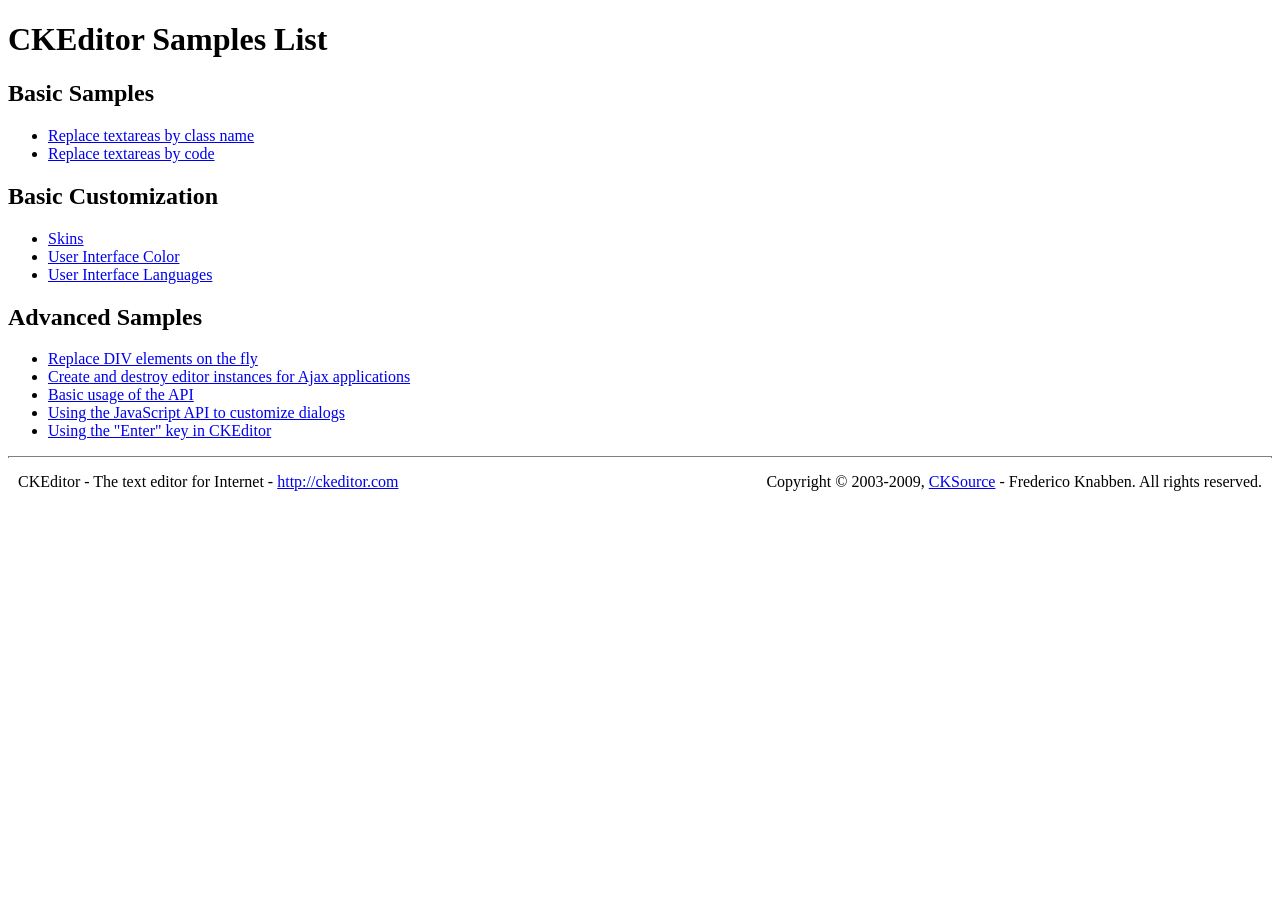
<file: sources/ckeditor/_samples/index.html>
<!DOCTYPE html PUBLIC "-//W3C//DTD XHTML 1.0 Transitional//EN" "http://www.w3.org/TR/xhtml1/DTD/xhtml1-transitional.dtd">
<!--
Copyright (c) 2003-2009, CKSource - Frederico Knabben. All rights reserved.
For licensing, see LICENSE.html or http://ckeditor.com/license
-->
<html xmlns="http://www.w3.org/1999/xhtml">
<head>
	<title>Samples List - CKEditor</title>
	<link type="text/css" rel="stylesheet" href="sample.css" />
</head>
<body>
	<h1>
		CKEditor Samples List
	</h1>
	<h2>
		Basic Samples
	</h2>
	<ul>
		<li><a href="replacebyclass.html">Replace textareas by class name</a></li>
		<li><a href="replacebycode.html">Replace textareas by code</a></li>
	</ul>
	<h2>
		Basic Customization
	</h2>
	<ul>
		<li><a href="skins.html">Skins</a></li>
		<li><a href="ui_color.html">User Interface Color</a></li>
		<li><a href="ui_languages.html">User Interface Languages</a></li>
	</ul>
	<h2>
		Advanced Samples
	</h2>
	<ul>
		<li><a href="divreplace.html">Replace DIV elements on the fly</a>&nbsp; </li>
		<li><a href="ajax.html">Create and destroy editor instances for Ajax applications</a></li>
		<li><a href="api.html">Basic usage of the API</a></li>
		<li><a href="api_dialog.html">Using the JavaScript API to customize dialogs</a></li>
		<li><a href="enterkey.html">Using the "Enter" key in CKEditor</a></li>
	</ul>
	<div id="footer">
		<hr />
		<p>
			CKEditor - The text editor for Internet - <a href="http://ckeditor.com/">http://ckeditor.com</a>
		</p>
		<p id="copy">
			Copyright &copy; 2003-2009, <a href="http://cksource.com/">CKSource</a> - Frederico Knabben. All rights reserved.
		</p>
	</div>
</body>
</html>
</file>
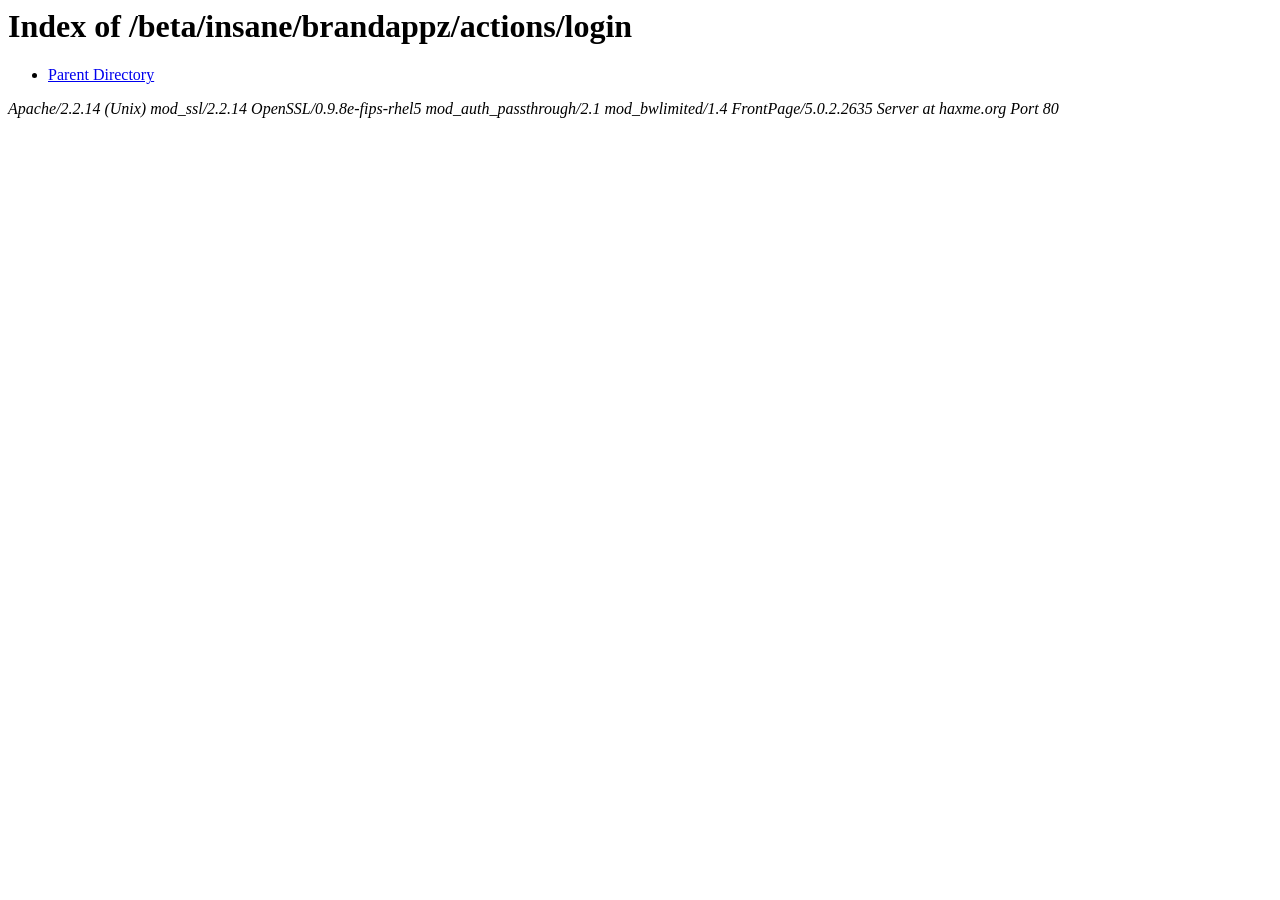
<file: playground/i/brandappz/actions/index.html>
<!DOCTYPE HTML PUBLIC "-//W3C//DTD HTML 3.2 Final//EN"> 
<html> 
 <head> 
  <title>Index of /beta/insane/brandappz/actions/login</title> 
 </head> 
 <body> 
<h1>Index of /beta/insane/brandappz/actions/login</h1> 
<ul><li><a href="../"> Parent Directory</a></li> 
</ul> 
<address>Apache/2.2.14 (Unix) mod_ssl/2.2.14 OpenSSL/0.9.8e-fips-rhel5 mod_auth_passthrough/2.1 mod_bwlimited/1.4 FrontPage/5.0.2.2635 Server at haxme.org Port 80</address> 
</body></html>
</file>
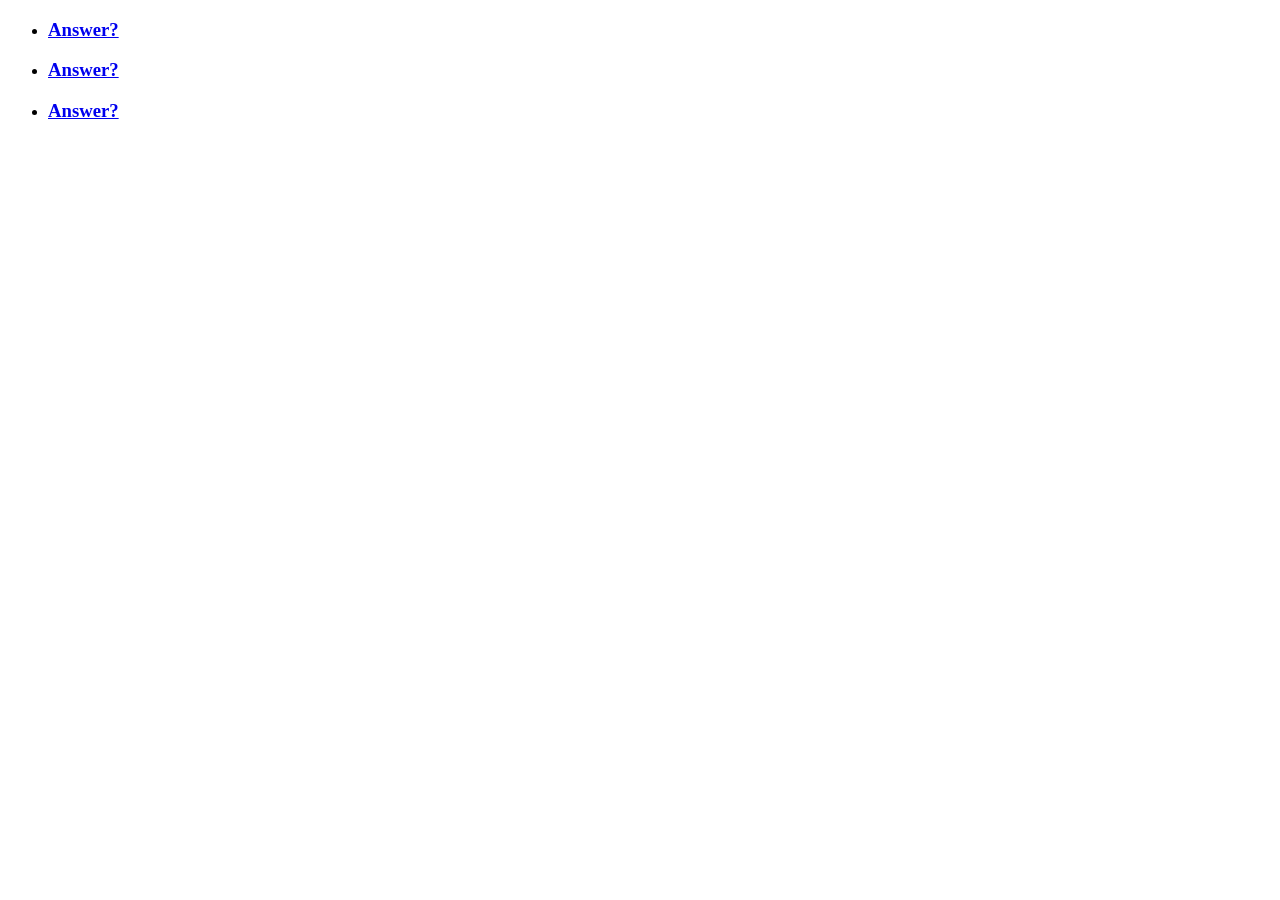
<file: playground/n/js/jquery.faq/index.html>
<!DOCTYPE html PUBLIC "-//W3C//DTD XHTML 1.0 Strict//EN"
	"http://www.w3.org/TR/xhtml1/DTD/xhtml1-strict.dtd">

<html xmlns="http://www.w3.org/1999/xhtml" xml:lang="en" lang="en">
<head>
	<meta http-equiv="Content-Type" content="text/html; charset=utf-8"/>

	<title>index</title>
	
	<script src="jquery-1.4.2.min.js" type="text/javascript" charset="utf-8"></script>
	<script src="jquery.faq.js" type="text/javascript" charset="utf-8"></script>
	
	<style type="text/css" media="screen">
		
	</style>
	
	<script type="text/javascript" charset="utf-8">
		$(document).ready(function(){
			$('#faq').faq();
		});		
	</script>
	
</head>

<body>

<ul id="faq">
	<li>
		<h3 class="question"><a href="#">Answer?</a></h3>
		<p class="answer">Lorem Ipsum Dolor.</p>
	</li>
	
	<li>
		<h3 class="question"><a href="#">Answer?</a></h3>
		<p class="answer">Lorem Ipsum Dolor.</p>
	</li>
	
	<li>
		<h3 class="question"><a href="#">Answer?</a></h3>	
		<p class="answer">Lorem Ipsum Dolor.</p>
	</li>
</ul>

</body>
</html>
</file>
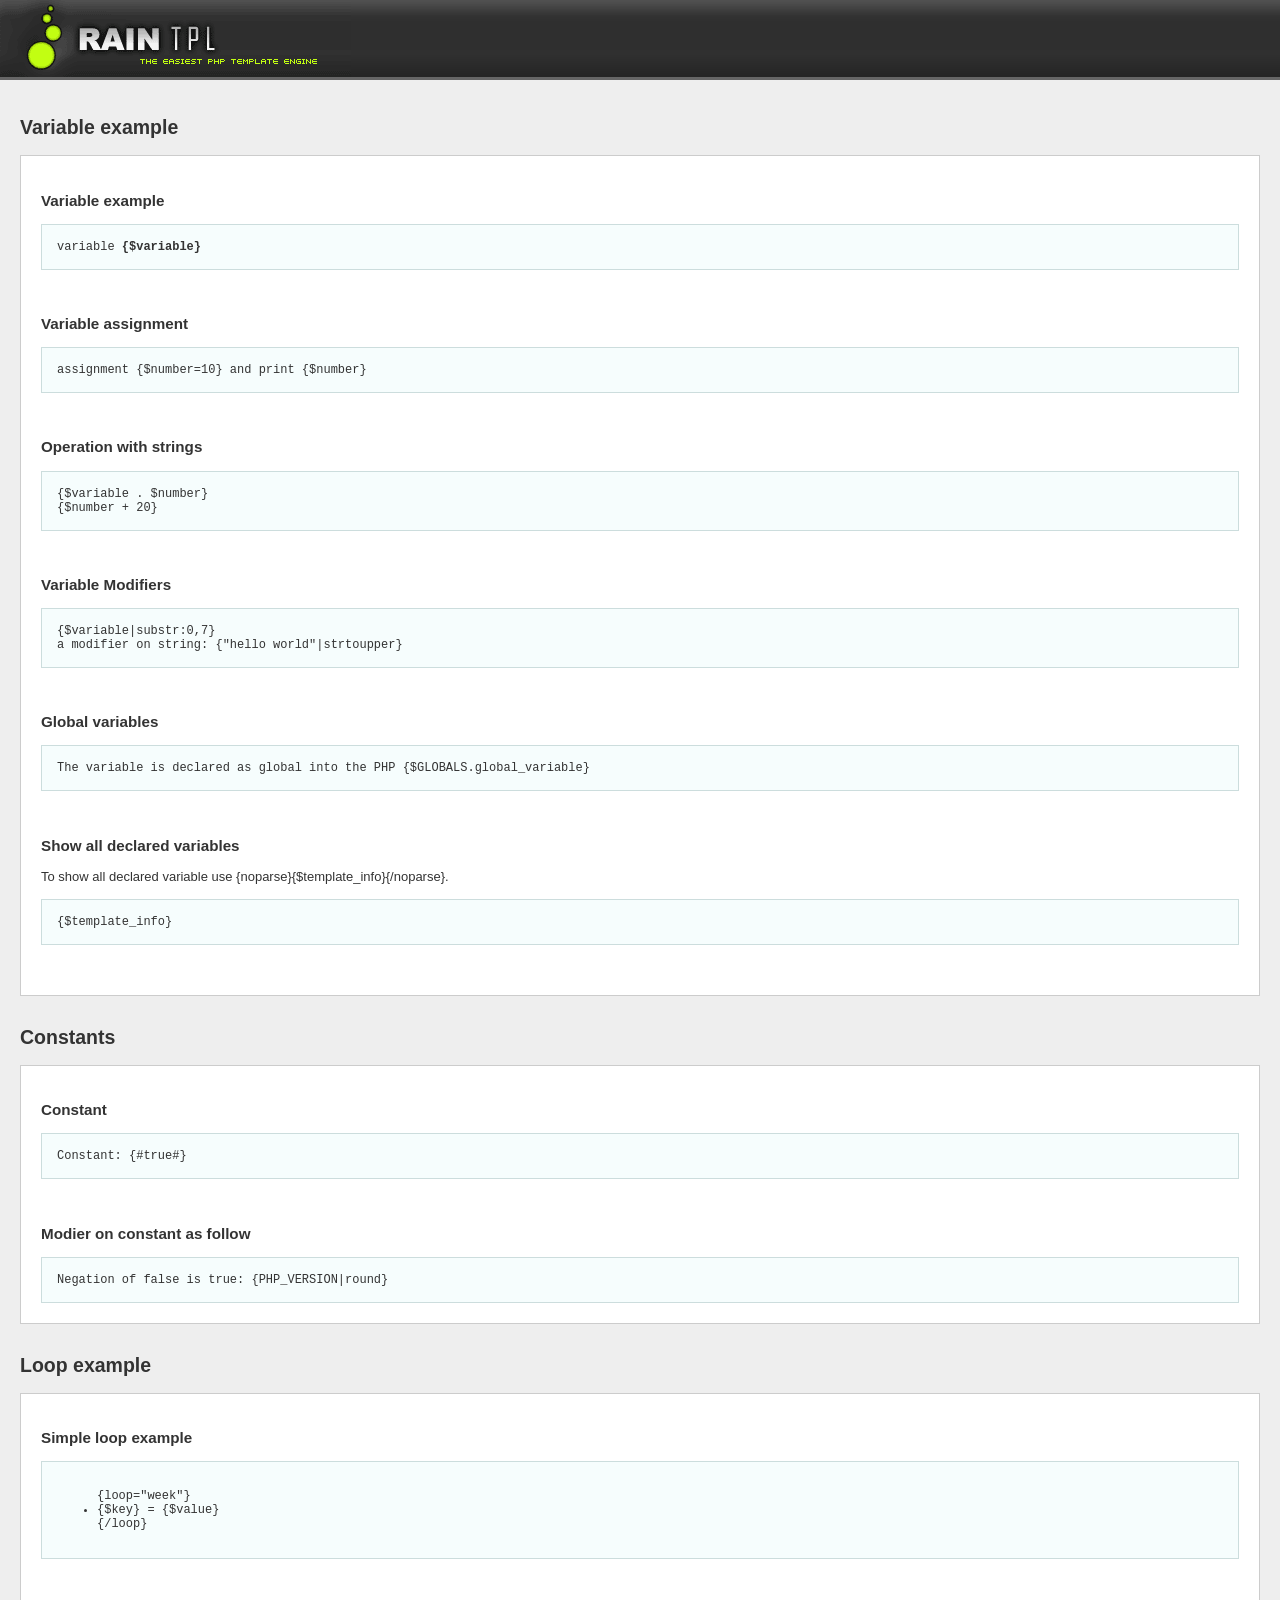
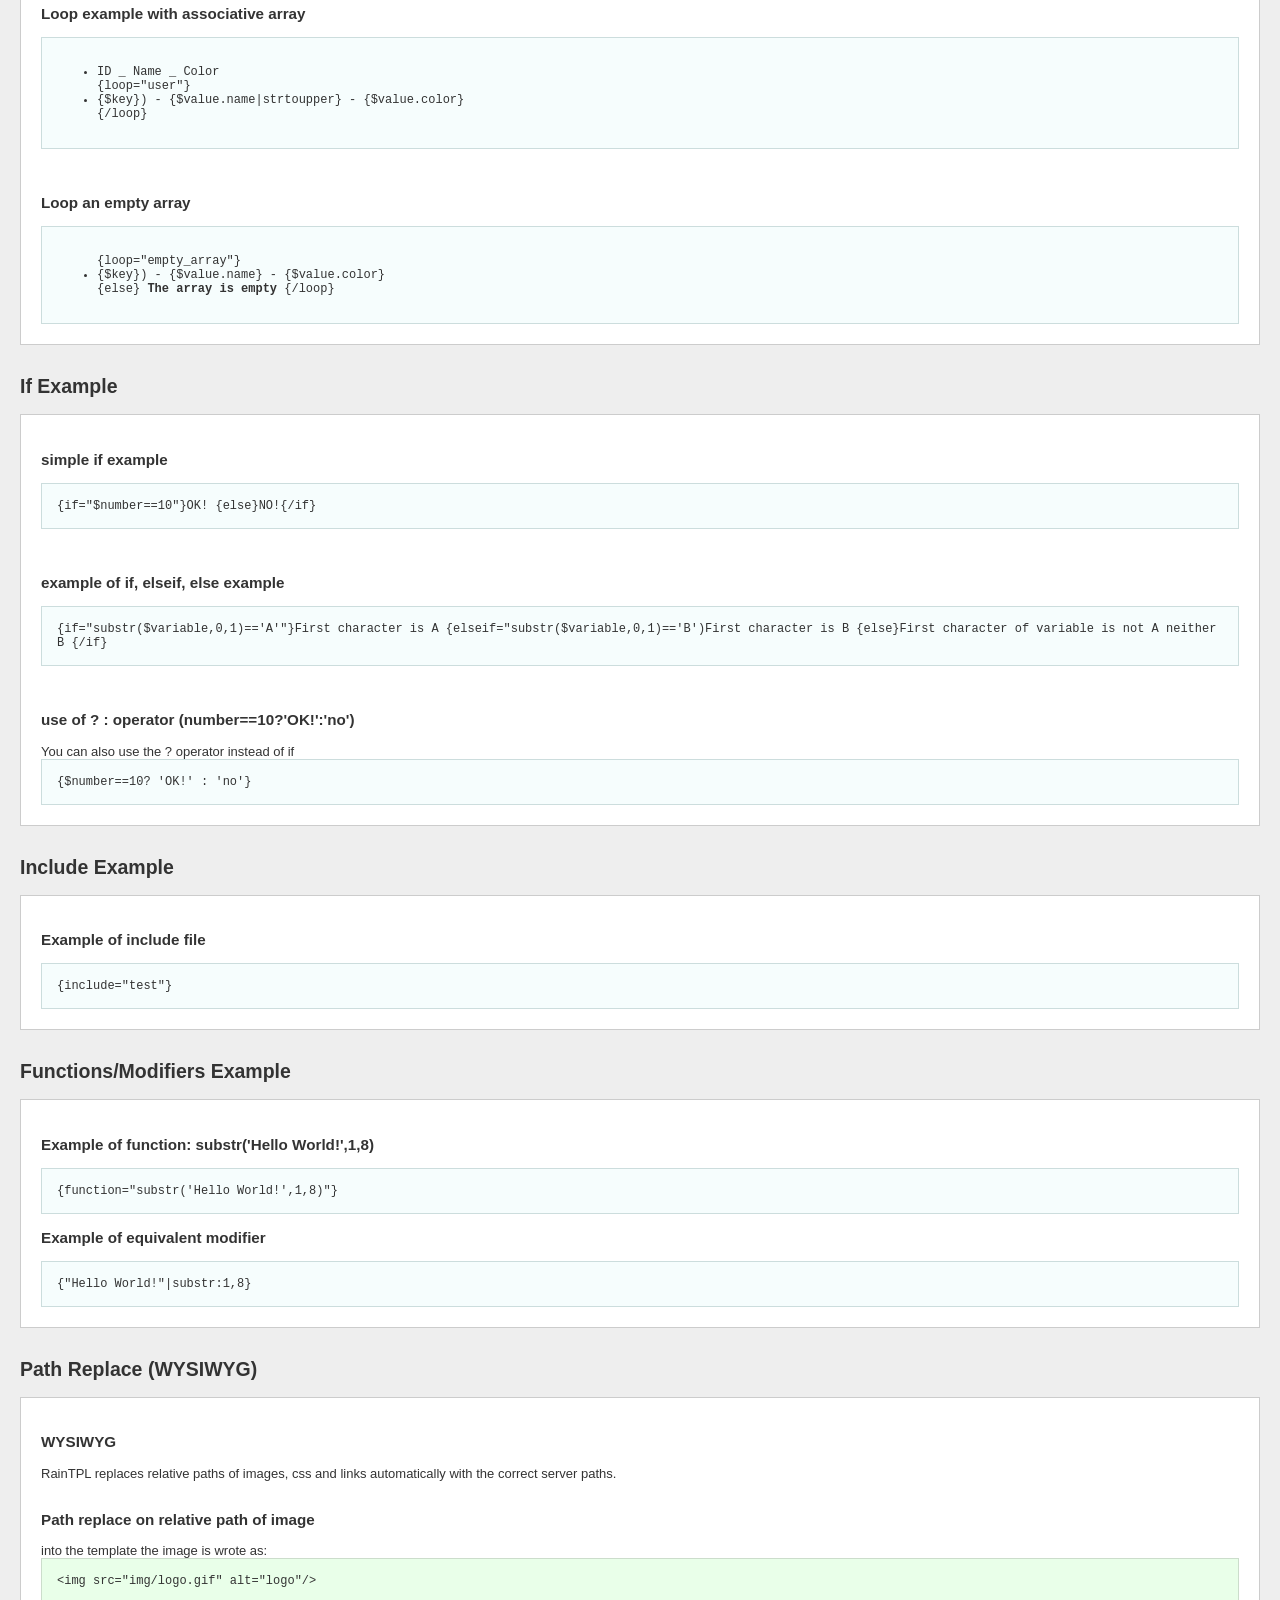
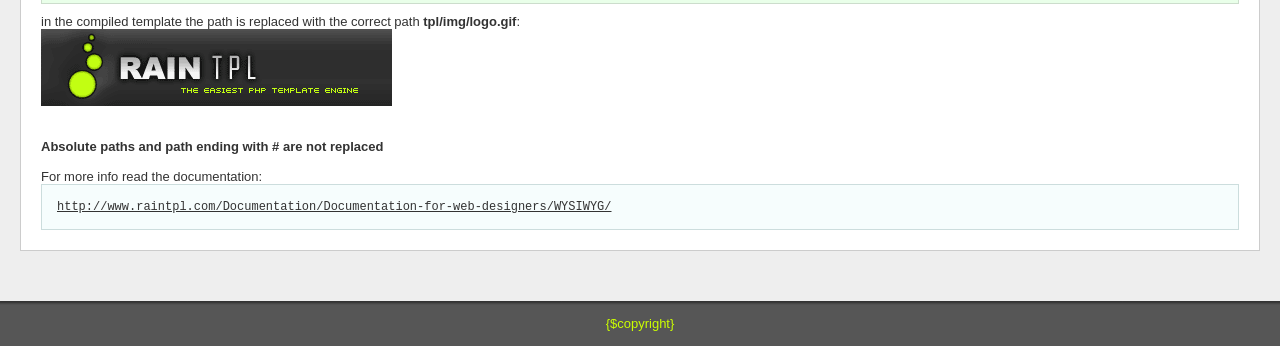
<file: rain/tpl/page.html>
<!DOCTYPE html>
<html lang="en">
<head>
<meta charset=utf-8 />
<title>{$title}</title>

<!-- this link will be substituted with the right path : href="THEMES/acid/style.css" -->
<link href="style.css" type="text/css" rel="stylesheet" >
</head>
<body>
	<!-- this img  will be substituted with the right path : src="THEMES/acid/images.gif" -->			
	<div id="logo"><a href="http://www.raintpl.com"><img src="img/logo.gif"></a></div>
	
        
	<!-- content -->
	<div id="content">
	
		<h2>Variable example</h2>
		<div class="layout">

			<h3>Variable example</h3>
			<!-- all code between noparse tags is not compiled -->
			<tt>variable <b>{$variable}</b></tt>

			<br/><br/>
			<h3>Variable assignment</h3>
			<tt>assignment {$number=10} and print {$number}</tt>

			<br/><br/>
			<h3>Operation with strings</h3>
	
			<tt>
				{$variable . $number}<br/>
				{$number + 20}
			</tt>

			<br/><br/>
			<h3>Variable Modifiers</h3>
			<tt>
				{$variable|substr:0,7}<br/>
				a modifier on string: {"hello world"|strtoupper}
			</tt>
			
			<br/><br/>
			<h3>Global variables</h3>
			<tt>The variable is declared as global into the PHP {$GLOBALS.global_variable}</tt>
			<br/><br/>
			
			<h3>Show all declared variables</h3>
			To show all declared variable use {noparse}{$template_info}{/noparse}.<br/><br/>
			<tt>
				{$template_info}
			</tt>
			<br/><br/>

		</div>
					
		<h2>Constants</h2>
		<div class="layout">
			<h3>Constant</h3>
			<tt>Constant: {#true#}</tt>
			
			<br/><br/>
			<h3>Modier on constant as follow</h3>
			<tt>Negation of false is true: {PHP_VERSION|round}</tt>
		</div>

		<h2>Loop example</h2>
		<div class="layout">
			<h3>Simple loop example</h3>
			<tt>
			<ul>
			{loop="week"}
				<li>{$key} = {$value}</li>
			{/loop}
			</ul>
			</tt>

			<br/><br/>
			
			<h3>Loop example with associative array</h3>
			<tt>
			<ul>
				<li>ID _ Name _ Color</li>
				{loop="user"}
					<li class="color{$counter%2+1}">{$key}) - {$value.name|strtoupper} - {$value.color}</li>
				{/loop}
			</ul>
			</tt>
			
			<br/><br/>
			
			<h3>Loop an empty array</h3>
			<tt>
			<ul>
				{loop="empty_array"}
					<li class="color{$counter%2+1}">{$key}) - {$value.name} - {$value.color}</li>
				{else}
					<b>The array is empty</b>
				{/loop}
			</ul>
			</tt>

		</div>
		
		<h2>If Example</h2>
		<div class="layout">
		
			<h3>simple if example</h3>
			<tt>
			{if="$number==10"}OK!
			{else}NO!{/if}
			</tt>
			
			<br/><br/>
			
			<h3>example of if, elseif, else example</h3>
			<tt>
			{if="substr($variable,0,1)=='A'"}First character is A
			{elseif="substr($variable,0,1)=='B')First character is B
			{else}First character of variable is not A neither B
			{/if}
			</tt>
			<br/><br/>
			
			<h3>use of ? : operator (number==10?'OK!':'no')</h3>
			You can also use the ? operator instead of if
			<tt>{$number==10? 'OK!' : 'no'}</tt>
			
		</div>
		
		<h2>Include Example</h2>
		<div class="layout">
			<h3>Example of include file</h3>
			<tt>{include="test"}</tt>
		</div>
		
		<h2>Functions/Modifiers Example</h2>
		<div class="layout">
			<h3>Example of function: substr('Hello World!',1,8)</h3>
			<tt>{function="substr('Hello World!',1,8)"}</tt>
			
			<h3>Example of equivalent modifier</h3>
			<tt>{"Hello World!"|substr:1,8}</tt>

		</div>
		
		<h2>Path Replace (WYSIWYG)</h2>
		<div class="layout">
		
			<h3>WYSIWYG</h3>

			RainTPL replaces relative paths of images, css and links automatically with the correct server paths.
			<br/><br/>
			
			<h3>Path replace on relative path of image</h3>
			into the template the image is wrote as:
			<code>&lt;img src="img/logo.gif" alt="logo"/&gt;</code>
			in the compiled template the path is replaced with the correct path <b>tpl/img/logo.gif</b>:<br/>
			<img src="img/logo.gif" alt="logo"/>
			<br/><br/><br/>
			<b>Absolute paths and path ending with # are not replaced</b>
			<br/><br/>For more info read the documentation:
			<tt><a href="http://www.raintpl.com/Documentation/Documentation-for-web-designers/WYSIWYG/">http://www.raintpl.com/Documentation/Documentation-for-web-designers/WYSIWYG/</a></tt>


		</div>

	</div>
	
	<div id="footer">{$copyright}</div>

</body>
</html>
</file>
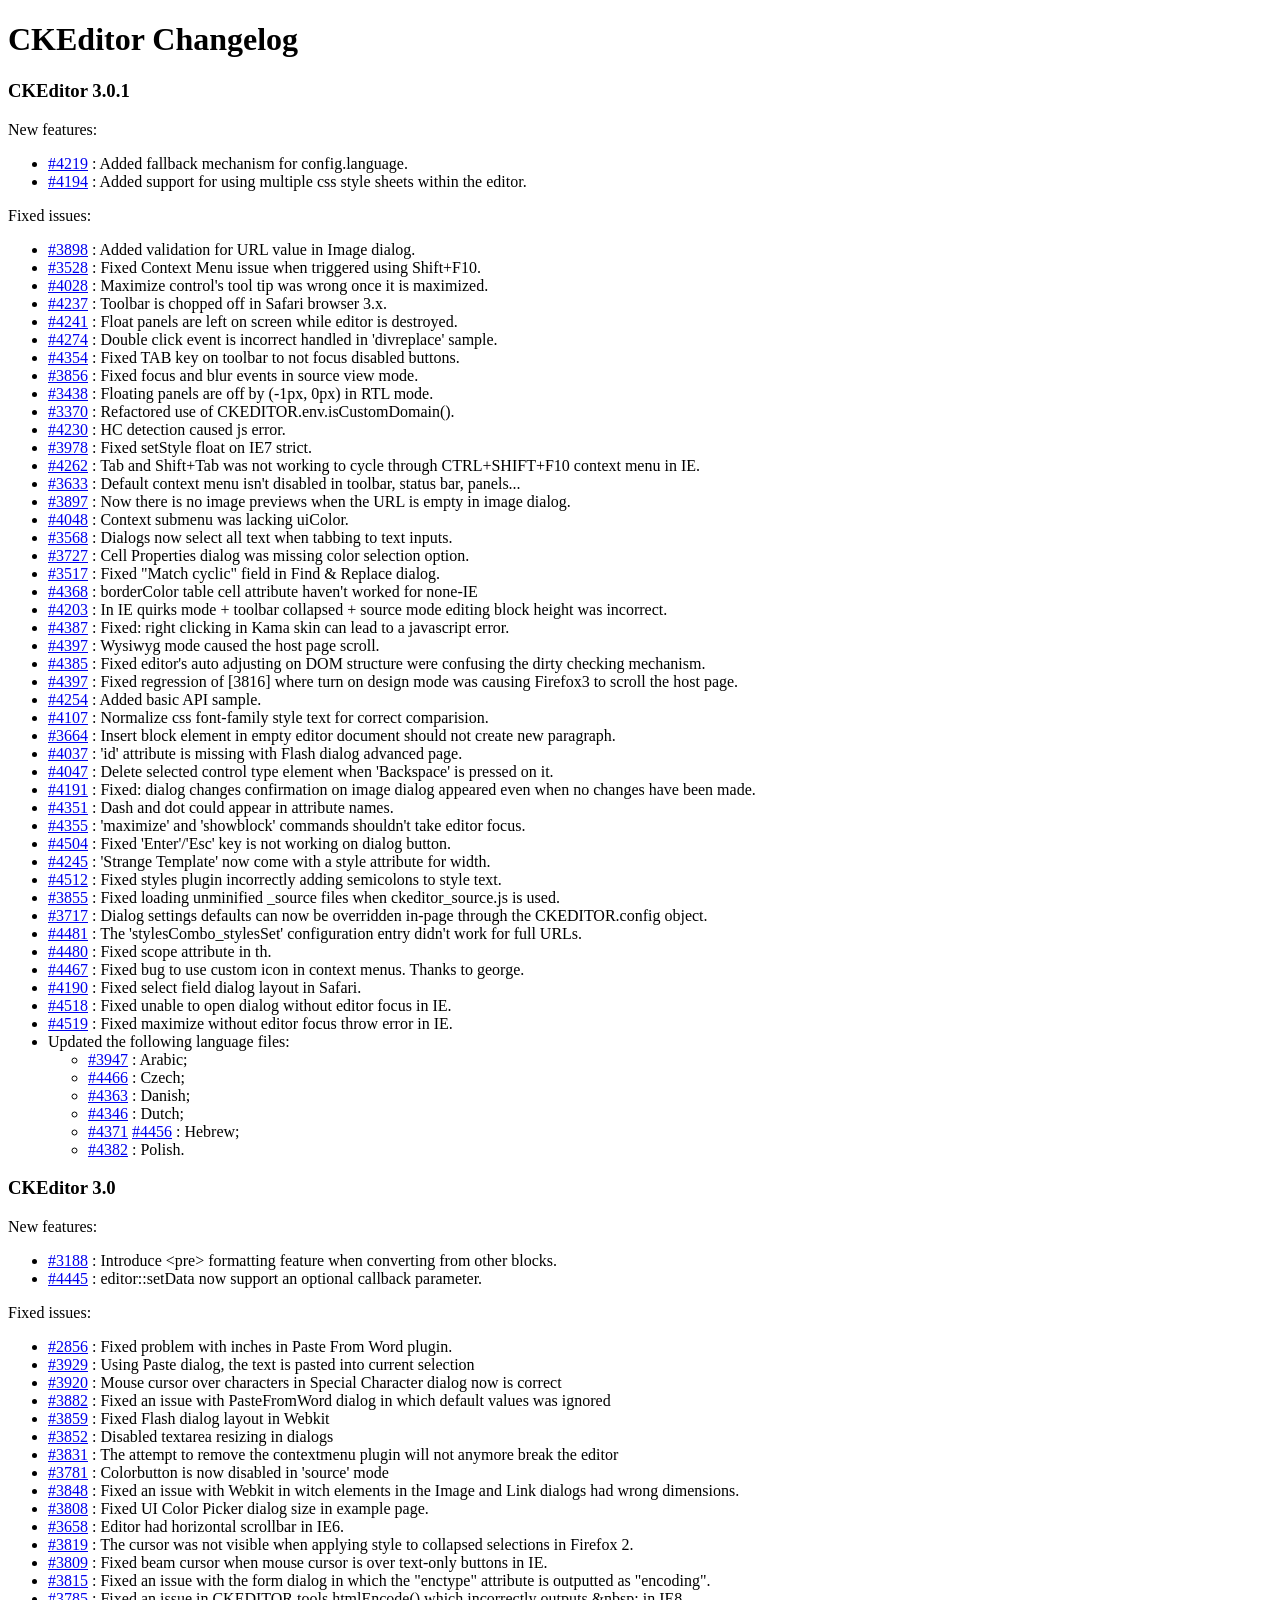
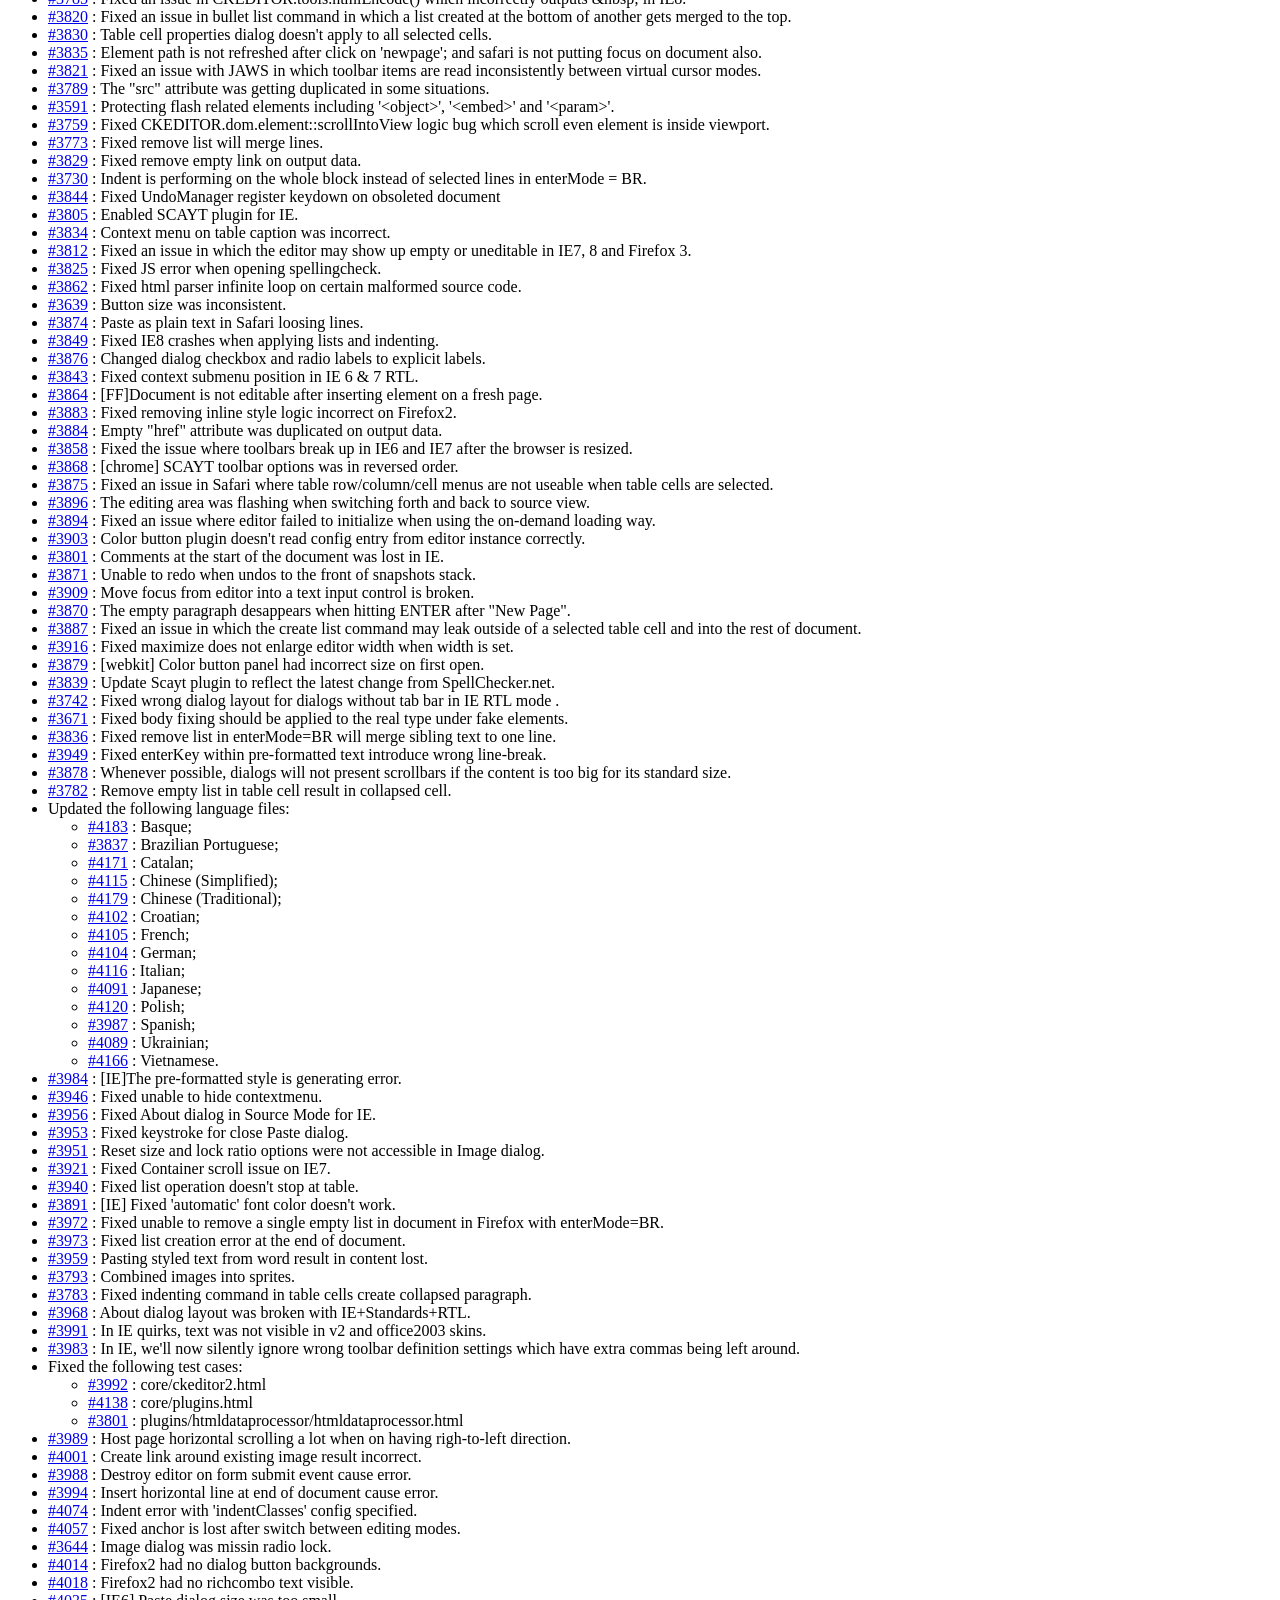
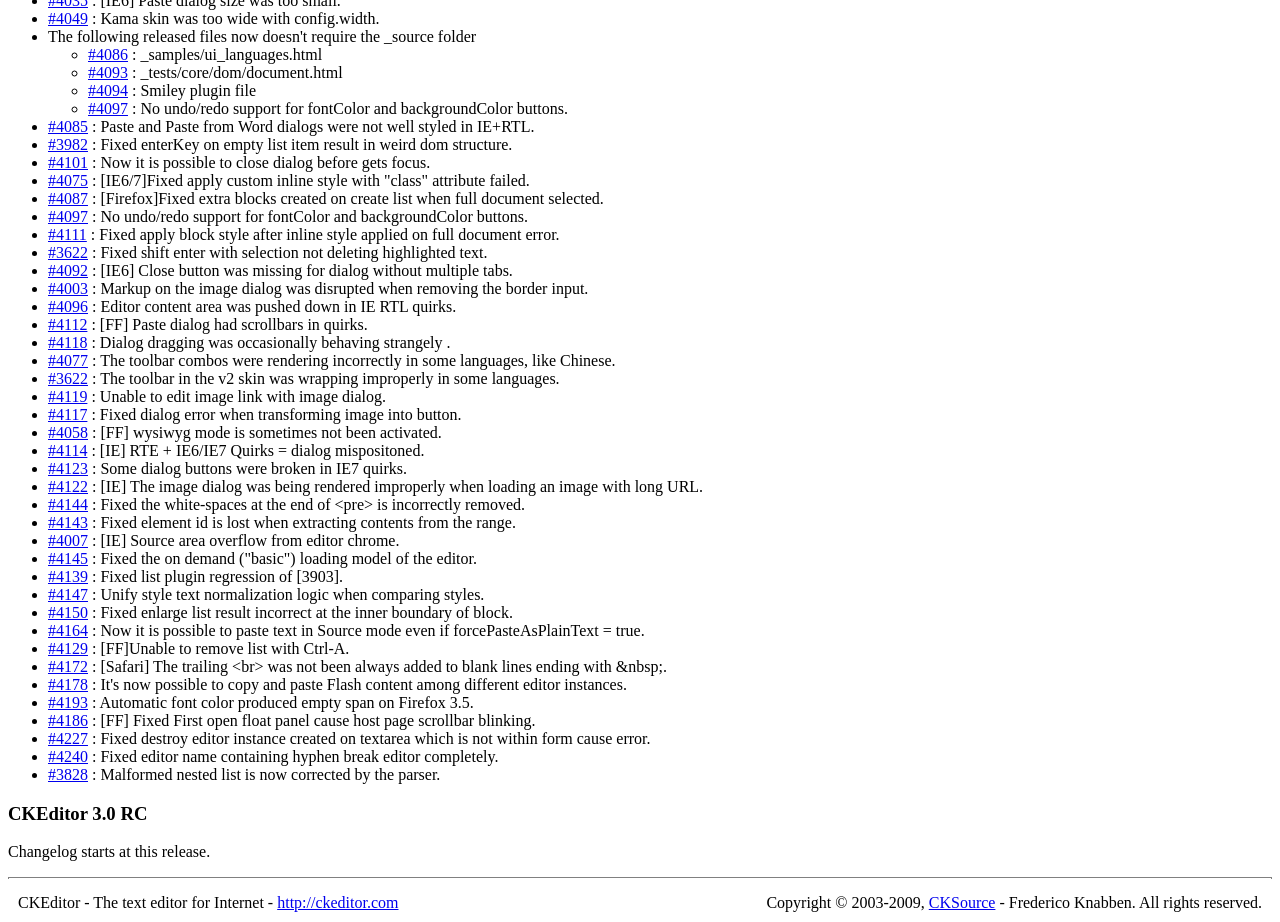
<file: sources/ckeditor/CHANGES.html>
<!DOCTYPE html PUBLIC "-//W3C//DTD XHTML 1.0 Transitional//EN" "http://www.w3.org/TR/xhtml1/DTD/xhtml1-transitional.dtd">
<!--
Copyright (c) 2003-2009, CKSource - Frederico Knabben. All rights reserved.
For licensing, see LICENSE.html or http://ckeditor.com/license
-->
<html xmlns="http://www.w3.org/1999/xhtml">
<head>
	<title>Changelog - CKEditor</title>
	<meta http-equiv="content-type" content="text/html; charset=utf-8" />
	<style type="text/css">

#footer hr
{
	margin: 10px 0 15px 0;
	height: 1px;
	border: solid 1px gray;
	border-bottom: none;
}

#footer p
{
	margin: 0 10px 10px 10px;
	float: left;
}

#footer #copy
{
	float: right;
}

	</style>
</head>
<body>
	<h1>
		CKEditor Changelog
	</h1>
	<h3>
		CKEditor 3.0.1</h3>
	<p>
		New features:</p>
	<ul>
		<li><a href="http://dev.fckeditor.net/ticket/4219">#4219</a> : Added fallback mechanism for config.language.</li>
		<li><a href="http://dev.fckeditor.net/ticket/4194">#4194</a> : Added support for using multiple css style sheets within the editor.</li>
	</ul>
	<p>
		Fixed issues:</p>
	<ul>
		<li><a href="http://dev.fckeditor.net/ticket/3898">#3898</a> : Added validation for URL value in Image dialog.</li>
		<li><a href="http://dev.fckeditor.net/ticket/3528">#3528</a> : Fixed Context Menu issue when triggered using Shift+F10.</li>
		<li><a href="http://dev.fckeditor.net/ticket/4028">#4028</a> : Maximize control's tool tip was wrong once it is maximized.</li>
		<li><a href="http://dev.fckeditor.net/ticket/4237">#4237</a> : Toolbar is chopped off in Safari browser 3.x.</li>
		<li><a href="http://dev.fckeditor.net/ticket/4241">#4241</a> : Float panels are left on screen while editor is destroyed.</li>
		<li><a href="http://dev.fckeditor.net/ticket/4274">#4274</a> : Double click event is incorrect handled in 'divreplace' sample.</li>
		<li><a href="http://dev.fckeditor.net/ticket/4354">#4354</a> : Fixed TAB key on toolbar to not focus disabled buttons.</li>
		<li><a href="http://dev.fckeditor.net/ticket/3856">#3856</a> : Fixed focus and blur events in source view mode.</li>
		<li><a href="http://dev.fckeditor.net/ticket/3438">#3438</a> : Floating panels are off by (-1px, 0px) in RTL mode.</li>
		<li><a href="http://dev.fckeditor.net/ticket/3370">#3370</a> : Refactored use of CKEDITOR.env.isCustomDomain().</li>
		<li><a href="http://dev.fckeditor.net/ticket/4230">#4230</a> : HC detection caused js error.</li>
		<li><a href="http://dev.fckeditor.net/ticket/3978">#3978</a> : Fixed setStyle float on IE7 strict.</li>
		<li><a href="http://dev.fckeditor.net/ticket/4262">#4262</a> : Tab and Shift+Tab was not working to cycle through CTRL+SHIFT+F10 context menu in IE.</li>
		<li><a href="http://dev.fckeditor.net/ticket/3633">#3633</a> : Default context menu isn't disabled in toolbar, status bar, panels...</li>
		<li><a href="http://dev.fckeditor.net/ticket/3897">#3897</a> : Now there is no image previews when the URL is empty in image dialog.</li>
		<li><a href="http://dev.fckeditor.net/ticket/4048">#4048</a> : Context submenu was lacking uiColor.</li>
		<li><a href="http://dev.fckeditor.net/ticket/3568">#3568</a> : Dialogs now select all text when tabbing to text inputs.</li>
		<li><a href="http://dev.fckeditor.net/ticket/3727">#3727</a> : Cell Properties dialog was missing color selection option.</li>
		<li><a href="http://dev.fckeditor.net/ticket/3517">#3517</a> : Fixed "Match cyclic" field in Find & Replace dialog.</li>
		<li><a href="http://dev.fckeditor.net/ticket/4368">#4368</a> : borderColor table cell attribute haven't worked for none-IE</li>
		<li><a href="http://dev.fckeditor.net/ticket/4203">#4203</a> : In IE quirks mode + toolbar collapsed + source mode editing block height was incorrect.</li>
		<li><a href="http://dev.fckeditor.net/ticket/4387">#4387</a> : Fixed: right clicking in Kama skin can lead to a javascript error.</li>
		<li><a href="http://dev.fckeditor.net/ticket/4397">#4397</a> : Wysiwyg mode caused the host page scroll.</li>
		<li><a href="http://dev.fckeditor.net/ticket/4385">#4385</a> : Fixed editor's auto adjusting on DOM structure were confusing the dirty checking mechanism.</li>
		<li><a href="http://dev.fckeditor.net/ticket/4397">#4397</a> : Fixed regression of [3816] where turn on design mode was causing Firefox3 to scroll the host page.</li>
		<li><a href="http://dev.fckeditor.net/ticket/4254">#4254</a> : Added basic API sample.</li>
		<li><a href="http://dev.fckeditor.net/ticket/4107">#4107</a> : Normalize css font-family style text for correct comparision.</li>
		<li><a href="http://dev.fckeditor.net/ticket/3664">#3664</a> : Insert block element in empty editor document should not create new paragraph.</li>
		<li><a href="http://dev.fckeditor.net/ticket/4037">#4037</a> : 'id' attribute is missing with Flash dialog advanced page.</li>
		<li><a href="http://dev.fckeditor.net/ticket/4047">#4047</a> : Delete selected control type element when 'Backspace' is pressed on it.</li>
		<li><a href="http://dev.fckeditor.net/ticket/4191">#4191</a> : Fixed: dialog changes confirmation on image dialog appeared even when no changes have been made.</li>
		<li><a href="http://dev.fckeditor.net/ticket/4351">#4351</a> : Dash and dot could appear in attribute names.</li>
		<li><a href="http://dev.fckeditor.net/ticket/4355">#4355</a> : 'maximize' and 'showblock' commands shouldn't take editor focus.</li>
		<li><a href="http://dev.fckeditor.net/ticket/4504">#4504</a> : Fixed 'Enter'/'Esc' key is not working on dialog button.</li>
		<li><a href="http://dev.fckeditor.net/ticket/4245">#4245</a> : 'Strange Template' now come with a style attribute for width.</li>
		<li><a href="http://dev.fckeditor.net/ticket/4512">#4512</a> : Fixed styles plugin incorrectly adding semicolons to style text.</li>
		<li><a href="http://dev.fckeditor.net/ticket/3855">#3855</a> : Fixed loading unminified _source files when ckeditor_source.js is used.</li>
		<li><a href="http://dev.fckeditor.net/ticket/3717">#3717</a> : Dialog settings defaults can now be overridden in-page through the CKEDITOR.config object.</li>
		<li><a href="http://dev.fckeditor.net/ticket/4481">#4481</a> : The 'stylesCombo_stylesSet' configuration entry didn't work for full URLs.</li>
		<li><a href="http://dev.fckeditor.net/ticket/4480">#4480</a> : Fixed scope attribute in th.</li>
		<li><a href="http://dev.fckeditor.net/ticket/4467">#4467</a> : Fixed bug to use custom icon in context menus. Thanks to george.</li>
		<li><a href="http://dev.fckeditor.net/ticket/4190">#4190</a> : Fixed select field dialog layout in Safari.</li>
		<li><a href="http://dev.fckeditor.net/ticket/4518">#4518</a> : Fixed unable to open dialog without editor focus in IE.</li>
		<li><a href="http://dev.fckeditor.net/ticket/4519">#4519</a> : Fixed maximize without editor focus throw error in IE.</li>
		<li>Updated the following language files:<ul>
			<li><a href="http://dev.fckeditor.net/ticket/3947">#3947</a> : Arabic;</li>
			<li><a href="http://dev.fckeditor.net/ticket/4466">#4466</a> : Czech;</li>
			<li><a href="http://dev.fckeditor.net/ticket/4363">#4363</a> : Danish;</li>
			<li><a href="http://dev.fckeditor.net/ticket/4346">#4346</a> : Dutch;</li>
			<li><a href="http://dev.fckeditor.net/ticket/4371">#4371</a> <a href="http://dev.fckeditor.net/ticket/4456">#4456</a> : Hebrew;</li>
			<li><a href="http://dev.fckeditor.net/ticket/4382">#4382</a> : Polish.</li>
		</ul></li>
	</ul>
	<h3>
		CKEditor 3.0</h3>
	<p>
		New features:</p>
	<ul>
	<li><a href="http://dev.fckeditor.net/ticket/3188">#3188</a> : Introduce
		&lt;pre&gt; formatting feature when converting from other blocks.</li>
	<li><a href="http://dev.fckeditor.net/ticket/4445">#4445</a> : editor::setData now support an optional callback parameter.</li>
	</ul>
	<p>
		Fixed issues:</p>
	<ul>
		<li><a href="http://dev.fckeditor.net/ticket/2856">#2856</a> : Fixed problem with inches in Paste From Word plugin.</li>
		<li><a href="http://dev.fckeditor.net/ticket/3929">#3929</a> : Using Paste dialog,
			the text is pasted into current selection</li>
		<li><a href="http://dev.fckeditor.net/ticket/3920">#3920</a> : Mouse cursor over characters in
			Special Character dialog now is correct</li>
		<li><a href="http://dev.fckeditor.net/ticket/3882">#3882</a> : Fixed an issue
			with PasteFromWord dialog in which default values was ignored</li>
		<li><a href="http://dev.fckeditor.net/ticket/3859">#3859</a> : Fixed Flash dialog layout in Webkit</li>
		<li><a href="http://dev.fckeditor.net/ticket/3852">#3852</a> : Disabled textarea resizing in dialogs</li>
		<li><a href="http://dev.fckeditor.net/ticket/3831">#3831</a> : The attempt to remove the contextmenu plugin
			will not anymore break the editor</li>
		<li><a href="http://dev.fckeditor.net/ticket/3781">#3781</a> : Colorbutton is now disabled in 'source' mode</li>
		<li><a href="http://dev.fckeditor.net/ticket/3848">#3848</a> : Fixed an issue with Webkit in witch
			elements in the Image and Link dialogs had wrong dimensions.</li>
		<li><a href="http://dev.fckeditor.net/ticket/3808">#3808</a> : Fixed UI Color Picker dialog size in example page.</li>
		<li><a href="http://dev.fckeditor.net/ticket/3658">#3658</a> : Editor had horizontal scrollbar in IE6.</li>
		<li><a href="http://dev.fckeditor.net/ticket/3819">#3819</a> : The cursor was not visible
			when applying style to collapsed selections in Firefox 2.</li>
		<li><a href="http://dev.fckeditor.net/ticket/3809">#3809</a> : Fixed beam cursor
			when mouse cursor is over text-only buttons in IE.</li>
		<li><a href="http://dev.fckeditor.net/ticket/3815">#3815</a> : Fixed an issue
			with the form dialog in which the "enctype" attribute is outputted as "encoding".</li>
		<li><a href="http://dev.fckeditor.net/ticket/3785">#3785</a> : Fixed an issue
			in CKEDITOR.tools.htmlEncode() which incorrectly outputs &amp;nbsp; in IE8.</li>
		<li><a href="http://dev.fckeditor.net/ticket/3820">#3820</a> : Fixed an issue in
			bullet list command in which a list created at the bottom of another gets merged to the top.
			</li>
		<li><a href="http://dev.fckeditor.net/ticket/3830">#3830</a> : Table cell properties dialog
			doesn't apply to all selected cells.</li>
		<li><a href="http://dev.fckeditor.net/ticket/3835">#3835</a> : Element path is not refreshed
			after click on 'newpage'; and safari is not putting focus on document also.
			</li>
		<li><a href="http://dev.fckeditor.net/ticket/3821">#3821</a> : Fixed an issue with JAWS in which
			toolbar items are read inconsistently between virtual cursor modes.</li>
		<li><a href="http://dev.fckeditor.net/ticket/3789">#3789</a> : The &quot;src&quot; attribute
			was getting duplicated in some situations.</li>
		<li><a href="http://dev.fckeditor.net/ticket/3591">#3591</a> : Protecting flash related elements
			including '&lt;object&gt;', '&lt;embed&gt;' and '&lt;param&gt;'.
			</li>
		<li><a href="http://dev.fckeditor.net/ticket/3759">#3759</a> : Fixed CKEDITOR.dom.element::scrollIntoView
			logic bug which scroll even element is inside viewport.
			</li>
		<li><a href="http://dev.fckeditor.net/ticket/3773">#3773</a> : Fixed remove list will merge lines.
			</li>
		<li><a href="http://dev.fckeditor.net/ticket/3829">#3829</a> : Fixed remove empty link on output data.</li>
		<li><a href="http://dev.fckeditor.net/ticket/3730">#3730</a> : Indent is performing on the whole
			block instead of selected lines in enterMode = BR.</li>
		<li><a href="http://dev.fckeditor.net/ticket/3844">#3844</a> : Fixed UndoManager register keydown on obsoleted document</li>
		<li><a href="http://dev.fckeditor.net/ticket/3805">#3805</a> : Enabled SCAYT plugin for IE.</li>
		<li><a href="http://dev.fckeditor.net/ticket/3834">#3834</a> : Context menu on table caption was incorrect.</li>
		<li><a href="http://dev.fckeditor.net/ticket/3812">#3812</a> : Fixed an issue in which the editor
			may show up empty or uneditable in IE7, 8 and Firefox 3.</li>
		<li><a href="http://dev.fckeditor.net/ticket/3825">#3825</a> : Fixed JS error when opening spellingcheck.</li>
		<li><a href="http://dev.fckeditor.net/ticket/3862">#3862</a> : Fixed html parser infinite loop on certain malformed
			source code.</li>
		<li><a href="http://dev.fckeditor.net/ticket/3639">#3639</a> : Button size was inconsistent.</li>
		<li><a href="http://dev.fckeditor.net/ticket/3874">#3874</a> : Paste as plain text in Safari loosing lines.</li>
		<li><a href="http://dev.fckeditor.net/ticket/3849">#3849</a> : Fixed IE8 crashes when applying lists and indenting.</li>
		<li><a href="http://dev.fckeditor.net/ticket/3876">#3876</a> : Changed dialog checkbox and radio labels to explicit labels.</li>
		<li><a href="http://dev.fckeditor.net/ticket/3843">#3843</a> : Fixed context submenu position in IE 6 & 7 RTL.</li>
		<li><a href="http://dev.fckeditor.net/ticket/3864">#3864</a> : [FF]Document is not editable after inserting element on a fresh page.</li>
		<li><a href="http://dev.fckeditor.net/ticket/3883">#3883</a> : Fixed removing inline style logic incorrect on Firefox2.</li>
		<li><a href="http://dev.fckeditor.net/ticket/3884">#3884</a> : Empty "href" attribute was duplicated on output data.</li>
		<li><a href="http://dev.fckeditor.net/ticket/3858">#3858</a> : Fixed the issue where toolbars
			break up in IE6 and IE7 after the browser is resized.</li>
		<li><a href="http://dev.fckeditor.net/ticket/3868">#3868</a> : [chrome] SCAYT toolbar options was in reversed order.</li>
		<li><a href="http://dev.fckeditor.net/ticket/3875">#3875</a> : Fixed an issue in Safari where
			table row/column/cell menus are not useable when table cells are selected.</li>
		<li><a href="http://dev.fckeditor.net/ticket/3896">#3896</a> : The editing area was
			flashing when switching forth and back to source view.</li>
		<li><a href="http://dev.fckeditor.net/ticket/3894">#3894</a> : Fixed an issue where editor failed to initialize when using the on-demand loading way.</li>
		<li><a href="http://dev.fckeditor.net/ticket/3903">#3903</a> : Color button plugin doesn't read config entry from editor instance correctly.</li>
		<li><a href="http://dev.fckeditor.net/ticket/3801">#3801</a> : Comments at the start of the document was lost in IE.</li>
		<li><a href="http://dev.fckeditor.net/ticket/3871">#3871</a> : Unable to redo when undos to the front of snapshots stack.</li>
		<li><a href="http://dev.fckeditor.net/ticket/3909">#3909</a> : Move focus from editor into a text input control is broken.</li>
		<li><a href="http://dev.fckeditor.net/ticket/3870">#3870</a> : The empty paragraph
			desappears when hitting ENTER after &quot;New Page&quot;.</li>
 		<li><a href="http://dev.fckeditor.net/ticket/3887">#3887</a> : Fixed an issue in which the create
 			list command may leak outside of a selected table cell and into the rest of document.</li>
 		<li><a href="http://dev.fckeditor.net/ticket/3916">#3916</a> : Fixed maximize does not enlarge editor width when width is set.</li>
		<li><a href="http://dev.fckeditor.net/ticket/3879">#3879</a> : [webkit] Color button panel had incorrect size on first open.</li>
		<li><a href="http://dev.fckeditor.net/ticket/3839">#3839</a> : Update Scayt plugin to reflect the latest change from SpellChecker.net.</li>
		<li><a href="http://dev.fckeditor.net/ticket/3742">#3742</a> : Fixed wrong dialog layout for dialogs without tab bar in IE RTL mode .</li>
		<li><a href="http://dev.fckeditor.net/ticket/3671">#3671</a> : Fixed body fixing should be applied to the real type under fake elements.</li>
		<li><a href="http://dev.fckeditor.net/ticket/3836">#3836</a> : Fixed remove list in enterMode=BR will merge sibling text to one line.</li>
		<li><a href="http://dev.fckeditor.net/ticket/3949">#3949</a> : Fixed enterKey within pre-formatted text introduce wrong line-break.</li>
		<li><a href="http://dev.fckeditor.net/ticket/3878">#3878</a> : Whenever possible,
		dialogs will not present scrollbars if the content is too big for its standard
		size.</li>
		<li><a href="http://dev.fckeditor.net/ticket/3782">#3782</a> : Remove empty list in table cell result in collapsed cell.</li>
		<li>Updated the following language files:<ul>
			<li><a href="http://dev.fckeditor.net/ticket/4183">#4183</a> : Basque;</li>
			<li><a href="http://dev.fckeditor.net/ticket/3837">#3837</a> : Brazilian Portuguese;</li>
			<li><a href="http://dev.fckeditor.net/ticket/4171">#4171</a> : Catalan;</li>
			<li><a href="http://dev.fckeditor.net/ticket/4115">#4115</a> : Chinese (Simplified);</li>
			<li><a href="http://dev.fckeditor.net/ticket/4179">#4179</a> : Chinese (Traditional);</li>
			<li><a href="http://dev.fckeditor.net/ticket/4102">#4102</a> : Croatian;</li>
			<li><a href="http://dev.fckeditor.net/ticket/4105">#4105</a> : French;</li>
			<li><a href="http://dev.fckeditor.net/ticket/4104">#4104</a> : German;</li>
			<li><a href="http://dev.fckeditor.net/ticket/4116">#4116</a> : Italian;</li>
			<li><a href="http://dev.fckeditor.net/ticket/4091">#4091</a> : Japanese;</li>
			<li><a href="http://dev.fckeditor.net/ticket/4120">#4120</a> : Polish;</li>
			<li><a href="http://dev.fckeditor.net/ticket/3987">#3987</a> : Spanish;</li>
			<li><a href="http://dev.fckeditor.net/ticket/4089">#4089</a> : Ukrainian;</li>
			<li><a href="http://dev.fckeditor.net/ticket/4166">#4166</a> : Vietnamese.</li>
		</ul></li>
		<li><a href="http://dev.fckeditor.net/ticket/3984">#3984</a> : [IE]The pre-formatted style is generating error.</li>
		<li><a href="http://dev.fckeditor.net/ticket/3946">#3946</a> : Fixed unable to hide contextmenu.</li>
		<li><a href="http://dev.fckeditor.net/ticket/3956">#3956</a> : Fixed About dialog in Source Mode for IE.</li>
		<li><a href="http://dev.fckeditor.net/ticket/3953">#3953</a> : Fixed keystroke for close Paste dialog.</li>
		<li><a href="http://dev.fckeditor.net/ticket/3951">#3951</a> : Reset size and lock ratio options were not accessible in Image dialog.</li>
		<li><a href="http://dev.fckeditor.net/ticket/3921">#3921</a> : Fixed Container scroll issue on IE7.</li>
		<li><a href="http://dev.fckeditor.net/ticket/3940">#3940</a> : Fixed list operation doesn't stop at table.</li>
		<li><a href="http://dev.fckeditor.net/ticket/3891">#3891</a> : [IE] Fixed 'automatic' font color doesn't work.</li>
		<li><a href="http://dev.fckeditor.net/ticket/3972">#3972</a> : Fixed unable to remove a single empty list in document in Firefox with enterMode=BR.</li>
		<li><a href="http://dev.fckeditor.net/ticket/3973">#3973</a> : Fixed list creation error at the end of document.</li>
		<li><a href="http://dev.fckeditor.net/ticket/3959">#3959</a> : Pasting styled text from word result in content lost.</li>
		<li><a href="http://dev.fckeditor.net/ticket/3793">#3793</a> : Combined images into sprites.</li>
		<li><a href="http://dev.fckeditor.net/ticket/3783">#3783</a> : Fixed indenting command in table cells create collapsed paragraph.</li>
		<li><a href="http://dev.fckeditor.net/ticket/3968">#3968</a> : About dialog layout was broken with IE+Standards+RTL.</li>
		<li><a href="http://dev.fckeditor.net/ticket/3991">#3991</a> : In IE quirks, text was not visible in v2 and office2003 skins.</li>
		<li><a href="http://dev.fckeditor.net/ticket/3983">#3983</a> : In IE, we&#39;ll now
			silently ignore wrong toolbar definition settings which have extra commas being
			left around.</li>
		<li>Fixed the following test cases:<ul>
			<li><a href="http://dev.fckeditor.net/ticket/3992">#3992</a> : core/ckeditor2.html</li>
			<li><a href="http://dev.fckeditor.net/ticket/4138">#4138</a> : core/plugins.html</li>
			<li><a href="http://dev.fckeditor.net/ticket/3801">#3801</a> : plugins/htmldataprocessor/htmldataprocessor.html</li>
		</ul></li>
		<li><a href="http://dev.fckeditor.net/ticket/3989">#3989</a> : Host page horizontal scrolling a lot when on having righ-to-left direction.</li>
		<li><a href="http://dev.fckeditor.net/ticket/4001">#4001</a> : Create link around existing image result incorrect.</li>
		<li><a href="http://dev.fckeditor.net/ticket/3988">#3988</a> : Destroy editor on form submit event cause error.</li>
		<li><a href="http://dev.fckeditor.net/ticket/3994">#3994</a> : Insert horizontal line at end of document cause error.</li>
		<li><a href="http://dev.fckeditor.net/ticket/4074">#4074</a> : Indent error with 'indentClasses' config specified.</li>
		<li><a href="http://dev.fckeditor.net/ticket/4057">#4057</a> : Fixed anchor is lost after switch between editing modes.</li>
		<li><a href="http://dev.fckeditor.net/ticket/3644">#3644</a> : Image dialog was missin radio lock.</li>
		<li><a href="http://dev.fckeditor.net/ticket/4014">#4014</a> : Firefox2 had no dialog button backgrounds.</li>
		<li><a href="http://dev.fckeditor.net/ticket/4018">#4018</a> : Firefox2 had no richcombo text visible.</li>
		<li><a href="http://dev.fckeditor.net/ticket/4035">#4035</a> : [IE6] Paste dialog size was too small.</li>
		<li><a href="http://dev.fckeditor.net/ticket/4049">#4049</a> : Kama skin was too wide with config.width.</li>
		<li>The following released files now doesn't require the _source folder<ul>
			<li><a href="http://dev.fckeditor.net/ticket/4086">#4086</a> : _samples/ui_languages.html</li>
			<li><a href="http://dev.fckeditor.net/ticket/4093">#4093</a> : _tests/core/dom/document.html</li>
			<li><a href="http://dev.fckeditor.net/ticket/4094">#4094</a> : Smiley plugin file</li>
			<li><a href="http://dev.fckeditor.net/ticket/4097">#4097</a> : No undo/redo support for fontColor and backgroundColor buttons.</li>
		</ul></li>
		<li><a href="http://dev.fckeditor.net/ticket/4085">#4085</a> : Paste and Paste from Word dialogs were not well styled in IE+RTL.</li>
		<li><a href="http://dev.fckeditor.net/ticket/3982">#3982</a> : Fixed enterKey on empty list item result in weird dom structure.</li>
		<li><a href="http://dev.fckeditor.net/ticket/4101">#4101</a> : Now it is possible to close dialog before gets focus.</li>
		<li><a href="http://dev.fckeditor.net/ticket/4075">#4075</a> : [IE6/7]Fixed apply custom inline style with "class" attribute failed.</li>
		<li><a href="http://dev.fckeditor.net/ticket/4087">#4087</a> : [Firefox]Fixed extra blocks created on create list when full document selected.</li>
		<li><a href="http://dev.fckeditor.net/ticket/4097">#4097</a> : No undo/redo support for fontColor and backgroundColor buttons.</li>
		<li><a href="http://dev.fckeditor.net/ticket/4111">#4111</a> : Fixed apply block style after inline style applied on full document error.</li>
		<li><a href="http://dev.fckeditor.net/ticket/3622">#3622</a> : Fixed shift enter with selection not deleting highlighted text.</li>
		<li><a href="http://dev.fckeditor.net/ticket/4092">#4092</a> : [IE6] Close button was missing for dialog without multiple tabs.</li>
		<li><a href="http://dev.fckeditor.net/ticket/4003">#4003</a> : Markup on the image dialog was disrupted when removing the border input.</li>
		<li><a href="http://dev.fckeditor.net/ticket/4096">#4096</a> : Editor content area was pushed down in IE RTL quirks.</li>
		<li><a href="http://dev.fckeditor.net/ticket/4112">#4112</a> : [FF] Paste dialog had scrollbars in quirks.</li>
		<li><a href="http://dev.fckeditor.net/ticket/4118">#4118</a> : Dialog dragging was
			occasionally behaving strangely .</li>
		<li><a href="http://dev.fckeditor.net/ticket/4077">#4077</a> : The toolbar combos
			were rendering incorrectly in some languages, like Chinese.</li>
		<li><a href="http://dev.fckeditor.net/ticket/3622">#3622</a> : The toolbar in the v2
			skin was wrapping improperly in some languages.</li>
		<li><a href="http://dev.fckeditor.net/ticket/4119">#4119</a> : Unable to edit image link with image dialog.</li>
		<li><a href="http://dev.fckeditor.net/ticket/4117">#4117</a> : Fixed dialog error when transforming image into button.</li>
		<li><a href="http://dev.fckeditor.net/ticket/4058">#4058</a> : [FF] wysiwyg mode is sometimes not been activated.</li>
		<li><a href="http://dev.fckeditor.net/ticket/4114">#4114</a> : [IE] RTE + IE6/IE7 Quirks = dialog mispositoned.</li>
		<li><a href="http://dev.fckeditor.net/ticket/4123">#4123</a> : Some dialog buttons were broken in IE7 quirks.</li>
		<li><a href="http://dev.fckeditor.net/ticket/4122">#4122</a> : [IE] The image dialog
			was being rendered improperly when loading an image with long URL.</li>
		<li><a href="http://dev.fckeditor.net/ticket/4144">#4144</a> : Fixed the white-spaces at the end of &lt;pre&gt; is incorrectly removed.</li>
		<li><a href="http://dev.fckeditor.net/ticket/4143">#4143</a> : Fixed element id is lost when extracting contents from the range.</li>
		<li><a href="http://dev.fckeditor.net/ticket/4007">#4007</a> : [IE] Source area overflow from editor chrome.</li>
		<li><a href="http://dev.fckeditor.net/ticket/4145">#4145</a> : Fixed the on demand
			(&quot;basic&quot;) loading model of the editor.</li>
		<li><a href="http://dev.fckeditor.net/ticket/4139">#4139</a> : Fixed list plugin regression of [3903].</li>
		<li><a href="http://dev.fckeditor.net/ticket/4147">#4147</a> : Unify style text normalization logic when comparing styles.</li>
		<li><a href="http://dev.fckeditor.net/ticket/4150">#4150</a> : Fixed enlarge list result incorrect at the inner boundary of block.</li>
		<li><a href="http://dev.fckeditor.net/ticket/4164">#4164</a> : Now it is possible to paste text
			in Source mode even if forcePasteAsPlainText = true.</li>
		<li><a href="http://dev.fckeditor.net/ticket/4129">#4129</a> : [FF]Unable to remove list with Ctrl-A.</li>
		<li><a href="http://dev.fckeditor.net/ticket/4172">#4172</a> : [Safari] The trailing
			&lt;br&gt; was not been always added to blank lines ending with &amp;nbsp;.</li>
		<li><a href="http://dev.fckeditor.net/ticket/4178">#4178</a> : It&#39;s now possible to
			copy and paste Flash content among different editor instances.</li>
		<li><a href="http://dev.fckeditor.net/ticket/4193">#4193</a> : Automatic font color produced empty span on Firefox 3.5.</li>
		<li><a href="http://dev.fckeditor.net/ticket/4186">#4186</a> : [FF] Fixed First open float panel cause host page scrollbar blinking.</li>
		<li><a href="http://dev.fckeditor.net/ticket/4227">#4227</a> : Fixed destroy editor instance created on textarea which is not within form cause error.</li>
		<li><a href="http://dev.fckeditor.net/ticket/4240">#4240</a> : Fixed editor name containing hyphen break editor completely.</li>
		<li><a href="http://dev.fckeditor.net/ticket/3828">#3828</a> : Malformed nested list is now corrected by the parser.</li>
	</ul>
	<h3>
		CKEditor 3.0 RC</h3>
	<p>
		Changelog starts at this release.</p>
	<div id="footer">
		<hr />
		<p>
			CKEditor - The text editor for Internet - <a href="http://ckeditor.com/">http://ckeditor.com</a>
		</p>
		<p id="copy">
			Copyright &copy; 2003-2009, <a href="http://cksource.com/">CKSource</a> - Frederico
			Knabben. All rights reserved.
		</p>
	</div>
</body>
</html>
</file>
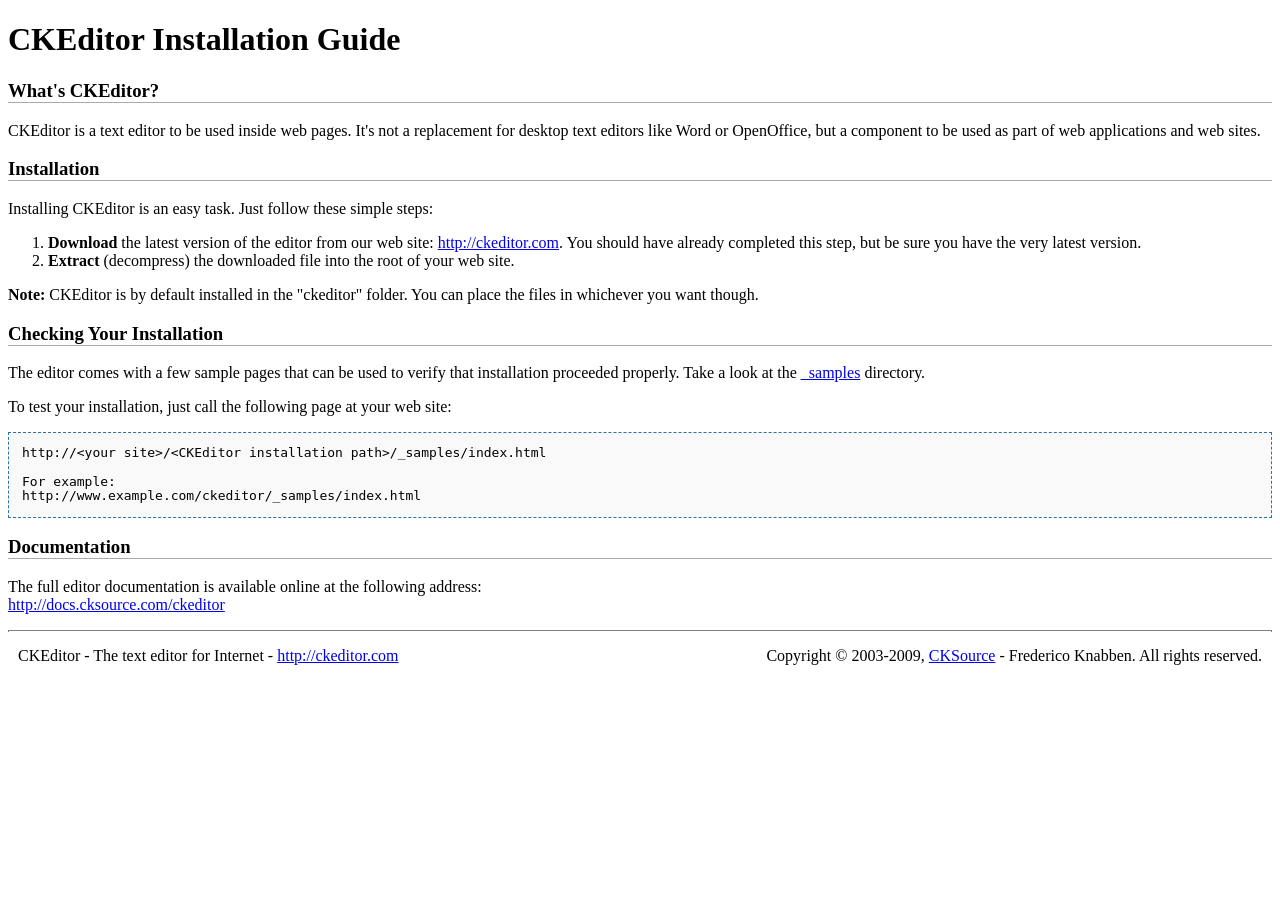
<file: sources/ckeditor/INSTALL.html>
<!DOCTYPE html PUBLIC "-//W3C//DTD XHTML 1.0 Transitional//EN" "http://www.w3.org/TR/xhtml1/DTD/xhtml1-transitional.dtd">
<!--
Copyright (c) 2003-2009, CKSource - Frederico Knabben. All rights reserved.
For licensing, see LICENSE.html or http://ckeditor.com/license
-->
<html xmlns="http://www.w3.org/1999/xhtml">
<head>
	<title>Installation Guide - CKEditor</title>
	<meta http-equiv="content-type" content="text/html; charset=utf-8" />
	<style type="text/css">
		h3
		{
			border-bottom: 1px solid #AAAAAA;
		}
		pre
		{
			background-color: #F9F9F9;
			border: 1px dashed #2F6FAB;
			padding: 1em;
			line-height: 1.1em;
		}
		#footer hr
		{
			margin: 10px 0 15px 0;
			height: 1px;
			border: solid 1px gray;
			border-bottom: none;
		}
		#footer p
		{
			margin: 0 10px 10px 10px;
			float: left;
		}
		#footer #copy
		{
			float: right;
		}
	</style>
</head>
<body>
	<h1>
		CKEditor Installation Guide</h1>
	<h3>
		What&#39;s CKEditor?</h3>
	<p>
		CKEditor is a text editor to be used inside web pages. It&#39;s not a replacement
		for desktop text editors like Word or OpenOffice, but a component to be used as
		part of web applications and web sites.</p>
	<h3>
		Installation</h3>
	<p>
		Installing CKEditor is an easy task. Just follow these simple steps:</p>
	<ol>
		<li><strong>Download</strong> the latest version of the editor from our web site: <a
			href="http://ckeditor.com">http://ckeditor.com</a>. You should have already completed
			this step, but be sure you have the very latest version.</li>
		<li><strong>Extract</strong> (decompress) the downloaded file into the root of your
			web site.</li>
	</ol>
	<p>
		<strong>Note:</strong> CKEditor is by default installed in the &quot;ckeditor&quot;
		folder. You can place the files in whichever you want though.</p>
	<h3>
		Checking Your Installation
	</h3>
	<p>
		The editor comes with a few sample pages that can be used to verify that installation
		proceeded properly. Take a look at the <a href="_samples">_samples</a> directory.</p>
	<p>
		To test your installation, just call the following page at your web site:</p>
	<pre>
http://&lt;your site&gt;/&lt;CKEditor installation path&gt;/_samples/index.html

For example:
http://www.example.com/ckeditor/_samples/index.html</pre>
	<h3>
		Documentation</h3>
	<p>
		The full editor documentation is available online at the following address:<br />
		<a href="http://docs.cksource.com/ckeditor">http://docs.cksource.com/ckeditor</a></p>
	<div id="footer">
		<hr />
		<p>
			CKEditor - The text editor for Internet - <a href="http://ckeditor.com/">http://ckeditor.com</a>
		</p>
		<p id="copy">
			Copyright &copy; 2003-2009, <a href="http://cksource.com/">CKSource</a> - Frederico
			Knabben. All rights reserved.
		</p>
	</div>
</body>
</html>
</file>
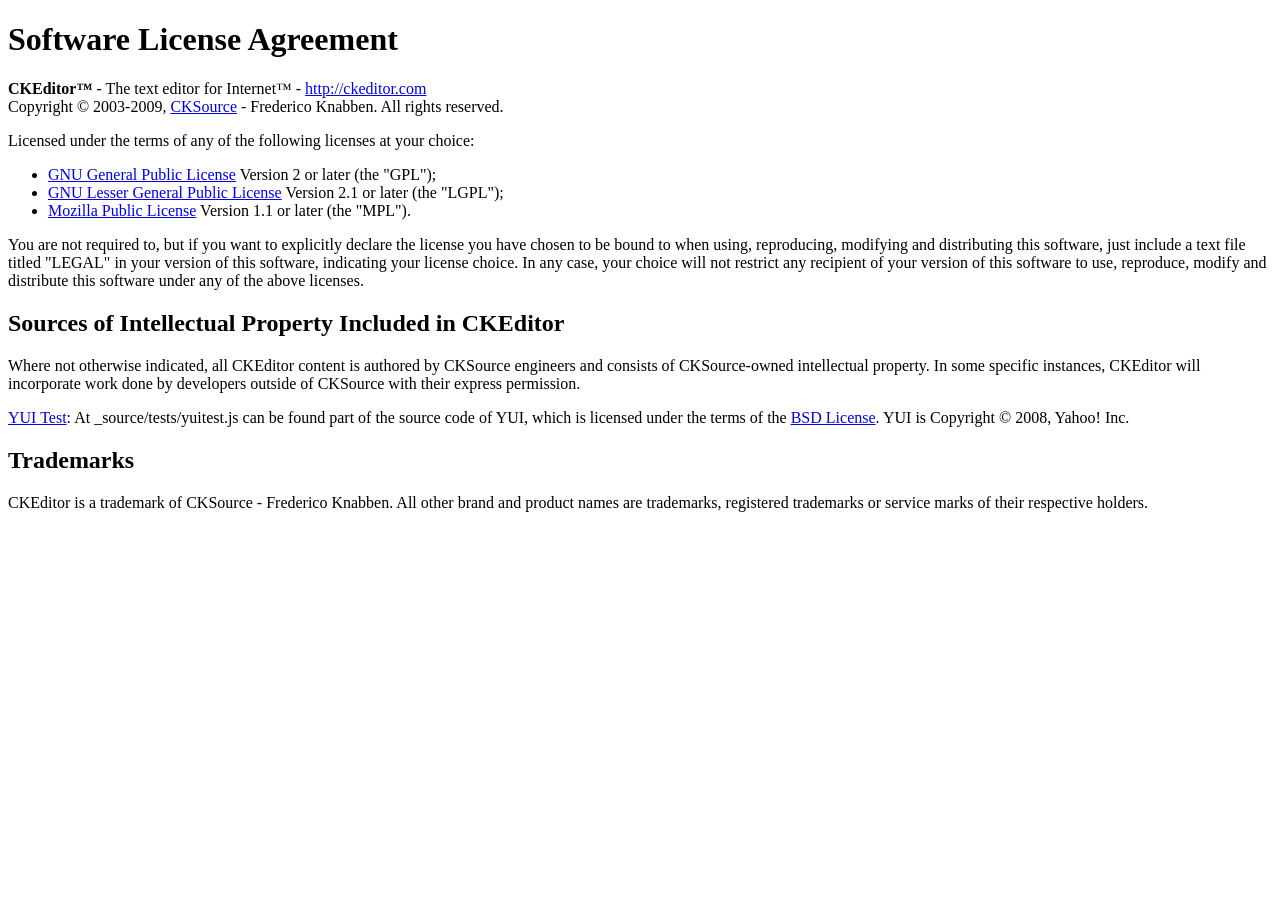
<file: sources/ckeditor/LICENSE.html>
<!DOCTYPE html PUBLIC "-//W3C//DTD XHTML 1.0 Transitional//EN"
	"http://www.w3.org/TR/xhtml1/DTD/xhtml1-transitional.dtd">
<!--
== BEGIN TEXT ONLY VERSION ==

Software License Agreement
==========================

CKEditor - The text editor for Internet - http://ckeditor.com
Copyright (c) 2003-2009, CKSource - Frederico Knabben. All rights reserved.

Licensed under the terms of any of the following licenses at your
choice:

 - GNU General Public License Version 2 or later (the "GPL")
   http://www.gnu.org/licenses/gpl.html
   (See Appendix A)

 - GNU Lesser General Public License Version 2.1 or later (the "LGPL")
   http://www.gnu.org/licenses/lgpl.html
   (See Appendix B)

 - Mozilla Public License Version 1.1 or later (the "MPL")
   http://www.mozilla.org/MPL/MPL-1.1.html
   (See Appendix C)

You are not required to, but if you want to explicitly declare the
license you have chosen to be bound to when using, reproducing,
modifying and distributing this software, just include a text file
titled "legal.txt" in your version of this software, indicating your
license choice. In any case, your choice will not restrict any
recipient of your version of this software to use, reproduce, modify
and distribute this software under any of the above licenses.

Sources of Intellectual Property Included in CKEditor
=====================================================

Where not otherwise indicated, all CKEditor content is authored by
CKSource engineers and consists of CKSource-owned intellectual
property. In some specific instances, CKEditor will incorporate work
done by developers outside of CKSource with their express permission.

YUI Test: At _source/tests/yuitest.js can be found part of the source
code of YUI, which is licensed under the terms of the BSD License
(http://developer.yahoo.com/yui/license.txt). YUI is Copyright (C)
2008, Yahoo! Inc.

Trademarks
==========

CKEditor is a trademark of CKSource - Frederico Knabben. All other brand
and product names are trademarks, registered trademarks or service
marks of their respective holders.

Appendix A: The GPL License
===========================

		    GNU GENERAL PUBLIC LICENSE
		       Version 2, June 1991

 Copyright (C) 1989, 1991 Free Software Foundation, Inc.,
 51 Franklin Street, Fifth Floor, Boston, MA 02110-1301 USA
 Everyone is permitted to copy and distribute verbatim copies
 of this license document, but changing it is not allowed.

			    Preamble

  The licenses for most software are designed to take away your
freedom to share and change it.  By contrast, the GNU General Public
License is intended to guarantee your freedom to share and change free
software-to make sure the software is free for all its users.  This
General Public License applies to most of the Free Software
Foundation's software and to any other program whose authors commit to
using it.  (Some other Free Software Foundation software is covered by
the GNU Lesser General Public License instead.)  You can apply it to
your programs, too.

  When we speak of free software, we are referring to freedom, not
price.  Our General Public Licenses are designed to make sure that you
have the freedom to distribute copies of free software (and charge for
this service if you wish), that you receive source code or can get it
if you want it, that you can change the software or use pieces of it
in new free programs; and that you know you can do these things.

  To protect your rights, we need to make restrictions that forbid
anyone to deny you these rights or to ask you to surrender the rights.
These restrictions translate to certain responsibilities for you if you
distribute copies of the software, or if you modify it.

  For example, if you distribute copies of such a program, whether
gratis or for a fee, you must give the recipients all the rights that
you have.  You must make sure that they, too, receive or can get the
source code.  And you must show them these terms so they know their
rights.

  We protect your rights with two steps: (1) copyright the software, and
(2) offer you this license which gives you legal permission to copy,
distribute and/or modify the software.

  Also, for each author's protection and ours, we want to make certain
that everyone understands that there is no warranty for this free
software.  If the software is modified by someone else and passed on, we
want its recipients to know that what they have is not the original, so
that any problems introduced by others will not reflect on the original
authors' reputations.

  Finally, any free program is threatened constantly by software
patents.  We wish to avoid the danger that redistributors of a free
program will individually obtain patent licenses, in effect making the
program proprietary.  To prevent this, we have made it clear that any
patent must be licensed for everyone's free use or not licensed at all.

  The precise terms and conditions for copying, distribution and
modification follow.

		    GNU GENERAL PUBLIC LICENSE
   TERMS AND CONDITIONS FOR COPYING, DISTRIBUTION AND MODIFICATION

  0. This License applies to any program or other work which contains
a notice placed by the copyright holder saying it may be distributed
under the terms of this General Public License.  The "Program", below,
refers to any such program or work, and a "work based on the Program"
means either the Program or any derivative work under copyright law:
that is to say, a work containing the Program or a portion of it,
either verbatim or with modifications and/or translated into another
language.  (Hereinafter, translation is included without limitation in
the term "modification".)  Each licensee is addressed as "you".

Activities other than copying, distribution and modification are not
covered by this License; they are outside its scope.  The act of
running the Program is not restricted, and the output from the Program
is covered only if its contents constitute a work based on the
Program (independent of having been made by running the Program).
Whether that is true depends on what the Program does.

  1. You may copy and distribute verbatim copies of the Program's
source code as you receive it, in any medium, provided that you
conspicuously and appropriately publish on each copy an appropriate
copyright notice and disclaimer of warranty; keep intact all the
notices that refer to this License and to the absence of any warranty;
and give any other recipients of the Program a copy of this License
along with the Program.

You may charge a fee for the physical act of transferring a copy, and
you may at your option offer warranty protection in exchange for a fee.

  2. You may modify your copy or copies of the Program or any portion
of it, thus forming a work based on the Program, and copy and
distribute such modifications or work under the terms of Section 1
above, provided that you also meet all of these conditions:

    a) You must cause the modified files to carry prominent notices
    stating that you changed the files and the date of any change.

    b) You must cause any work that you distribute or publish, that in
    whole or in part contains or is derived from the Program or any
    part thereof, to be licensed as a whole at no charge to all third
    parties under the terms of this License.

    c) If the modified program normally reads commands interactively
    when run, you must cause it, when started running for such
    interactive use in the most ordinary way, to print or display an
    announcement including an appropriate copyright notice and a
    notice that there is no warranty (or else, saying that you provide
    a warranty) and that users may redistribute the program under
    these conditions, and telling the user how to view a copy of this
    License.  (Exception: if the Program itself is interactive but
    does not normally print such an announcement, your work based on
    the Program is not required to print an announcement.)

These requirements apply to the modified work as a whole.  If
identifiable sections of that work are not derived from the Program,
and can be reasonably considered independent and separate works in
themselves, then this License, and its terms, do not apply to those
sections when you distribute them as separate works.  But when you
distribute the same sections as part of a whole which is a work based
on the Program, the distribution of the whole must be on the terms of
this License, whose permissions for other licensees extend to the
entire whole, and thus to each and every part regardless of who wrote it.

Thus, it is not the intent of this section to claim rights or contest
your rights to work written entirely by you; rather, the intent is to
exercise the right to control the distribution of derivative or
collective works based on the Program.

In addition, mere aggregation of another work not based on the Program
with the Program (or with a work based on the Program) on a volume of
a storage or distribution medium does not bring the other work under
the scope of this License.

  3. You may copy and distribute the Program (or a work based on it,
under Section 2) in object code or executable form under the terms of
Sections 1 and 2 above provided that you also do one of the following:

    a) Accompany it with the complete corresponding machine-readable
    source code, which must be distributed under the terms of Sections
    1 and 2 above on a medium customarily used for software interchange; or,

    b) Accompany it with a written offer, valid for at least three
    years, to give any third party, for a charge no more than your
    cost of physically performing source distribution, a complete
    machine-readable copy of the corresponding source code, to be
    distributed under the terms of Sections 1 and 2 above on a medium
    customarily used for software interchange; or,

    c) Accompany it with the information you received as to the offer
    to distribute corresponding source code.  (This alternative is
    allowed only for noncommercial distribution and only if you
    received the program in object code or executable form with such
    an offer, in accord with Subsection b above.)

The source code for a work means the preferred form of the work for
making modifications to it.  For an executable work, complete source
code means all the source code for all modules it contains, plus any
associated interface definition files, plus the scripts used to
control compilation and installation of the executable.  However, as a
special exception, the source code distributed need not include
anything that is normally distributed (in either source or binary
form) with the major components (compiler, kernel, and so on) of the
operating system on which the executable runs, unless that component
itself accompanies the executable.

If distribution of executable or object code is made by offering
access to copy from a designated place, then offering equivalent
access to copy the source code from the same place counts as
distribution of the source code, even though third parties are not
compelled to copy the source along with the object code.

  4. You may not copy, modify, sublicense, or distribute the Program
except as expressly provided under this License.  Any attempt
otherwise to copy, modify, sublicense or distribute the Program is
void, and will automatically terminate your rights under this License.
However, parties who have received copies, or rights, from you under
this License will not have their licenses terminated so long as such
parties remain in full compliance.

  5. You are not required to accept this License, since you have not
signed it.  However, nothing else grants you permission to modify or
distribute the Program or its derivative works.  These actions are
prohibited by law if you do not accept this License.  Therefore, by
modifying or distributing the Program (or any work based on the
Program), you indicate your acceptance of this License to do so, and
all its terms and conditions for copying, distributing or modifying
the Program or works based on it.

  6. Each time you redistribute the Program (or any work based on the
Program), the recipient automatically receives a license from the
original licensor to copy, distribute or modify the Program subject to
these terms and conditions.  You may not impose any further
restrictions on the recipients' exercise of the rights granted herein.
You are not responsible for enforcing compliance by third parties to
this License.

  7. If, as a consequence of a court judgment or allegation of patent
infringement or for any other reason (not limited to patent issues),
conditions are imposed on you (whether by court order, agreement or
otherwise) that contradict the conditions of this License, they do not
excuse you from the conditions of this License.  If you cannot
distribute so as to satisfy simultaneously your obligations under this
License and any other pertinent obligations, then as a consequence you
may not distribute the Program at all.  For example, if a patent
license would not permit royalty-free redistribution of the Program by
all those who receive copies directly or indirectly through you, then
the only way you could satisfy both it and this License would be to
refrain entirely from distribution of the Program.

If any portion of this section is held invalid or unenforceable under
any particular circumstance, the balance of the section is intended to
apply and the section as a whole is intended to apply in other
circumstances.

It is not the purpose of this section to induce you to infringe any
patents or other property right claims or to contest validity of any
such claims; this section has the sole purpose of protecting the
integrity of the free software distribution system, which is
implemented by public license practices.  Many people have made
generous contributions to the wide range of software distributed
through that system in reliance on consistent application of that
system; it is up to the author/donor to decide if he or she is willing
to distribute software through any other system and a licensee cannot
impose that choice.

This section is intended to make thoroughly clear what is believed to
be a consequence of the rest of this License.

  8. If the distribution and/or use of the Program is restricted in
certain countries either by patents or by copyrighted interfaces, the
original copyright holder who places the Program under this License
may add an explicit geographical distribution limitation excluding
those countries, so that distribution is permitted only in or among
countries not thus excluded.  In such case, this License incorporates
the limitation as if written in the body of this License.

  9. The Free Software Foundation may publish revised and/or new versions
of the General Public License from time to time.  Such new versions will
be similar in spirit to the present version, but may differ in detail to
address new problems or concerns.

Each version is given a distinguishing version number.  If the Program
specifies a version number of this License which applies to it and "any
later version", you have the option of following the terms and conditions
either of that version or of any later version published by the Free
Software Foundation.  If the Program does not specify a version number of
this License, you may choose any version ever published by the Free Software
Foundation.

  10. If you wish to incorporate parts of the Program into other free
programs whose distribution conditions are different, write to the author
to ask for permission.  For software which is copyrighted by the Free
Software Foundation, write to the Free Software Foundation; we sometimes
make exceptions for this.  Our decision will be guided by the two goals
of preserving the free status of all derivatives of our free software and
of promoting the sharing and reuse of software generally.

			    NO WARRANTY

  11. BECAUSE THE PROGRAM IS LICENSED FREE OF CHARGE, THERE IS NO WARRANTY
FOR THE PROGRAM, TO THE EXTENT PERMITTED BY APPLICABLE LAW.  EXCEPT WHEN
OTHERWISE STATED IN WRITING THE COPYRIGHT HOLDERS AND/OR OTHER PARTIES
PROVIDE THE PROGRAM "AS IS" WITHOUT WARRANTY OF ANY KIND, EITHER EXPRESSED
OR IMPLIED, INCLUDING, BUT NOT LIMITED TO, THE IMPLIED WARRANTIES OF
MERCHANTABILITY AND FITNESS FOR A PARTICULAR PURPOSE.  THE ENTIRE RISK AS
TO THE QUALITY AND PERFORMANCE OF THE PROGRAM IS WITH YOU.  SHOULD THE
PROGRAM PROVE DEFECTIVE, YOU ASSUME THE COST OF ALL NECESSARY SERVICING,
REPAIR OR CORRECTION.

  12. IN NO EVENT UNLESS REQUIRED BY APPLICABLE LAW OR AGREED TO IN WRITING
WILL ANY COPYRIGHT HOLDER, OR ANY OTHER PARTY WHO MAY MODIFY AND/OR
REDISTRIBUTE THE PROGRAM AS PERMITTED ABOVE, BE LIABLE TO YOU FOR DAMAGES,
INCLUDING ANY GENERAL, SPECIAL, INCIDENTAL OR CONSEQUENTIAL DAMAGES ARISING
OUT OF THE USE OR INABILITY TO USE THE PROGRAM (INCLUDING BUT NOT LIMITED
TO LOSS OF DATA OR DATA BEING RENDERED INACCURATE OR LOSSES SUSTAINED BY
YOU OR THIRD PARTIES OR A FAILURE OF THE PROGRAM TO OPERATE WITH ANY OTHER
PROGRAMS), EVEN IF SUCH HOLDER OR OTHER PARTY HAS BEEN ADVISED OF THE
POSSIBILITY OF SUCH DAMAGES.

		     END OF TERMS AND CONDITIONS


Appendix B: The LGPL License
============================

		  GNU LESSER GENERAL PUBLIC LICENSE
		       Version 2.1, February 1999

 Copyright (C) 1991, 1999 Free Software Foundation, Inc.
     59 Temple Place, Suite 330, Boston, MA  02111-1307  USA
 Everyone is permitted to copy and distribute verbatim copies
 of this license document, but changing it is not allowed.

[This is the first released version of the Lesser GPL.  It also counts
 as the successor of the GNU Library Public License, version 2, hence
 the version number 2.1.]

			    Preamble

  The licenses for most software are designed to take away your
freedom to share and change it.  By contrast, the GNU General Public
Licenses are intended to guarantee your freedom to share and change
free software-to make sure the software is free for all its users.

  This license, the Lesser General Public License, applies to some
specially designated software packages-typically libraries-of the
Free Software Foundation and other authors who decide to use it.  You
can use it too, but we suggest you first think carefully about whether
this license or the ordinary General Public License is the better
strategy to use in any particular case, based on the explanations below.

  When we speak of free software, we are referring to freedom of use,
not price.  Our General Public Licenses are designed to make sure that
you have the freedom to distribute copies of free software (and charge
for this service if you wish); that you receive source code or can get
it if you want it; that you can change the software and use pieces of
it in new free programs; and that you are informed that you can do
these things.

  To protect your rights, we need to make restrictions that forbid
distributors to deny you these rights or to ask you to surrender these
rights.  These restrictions translate to certain responsibilities for
you if you distribute copies of the library or if you modify it.

  For example, if you distribute copies of the library, whether gratis
or for a fee, you must give the recipients all the rights that we gave
you.  You must make sure that they, too, receive or can get the source
code.  If you link other code with the library, you must provide
complete object files to the recipients, so that they can relink them
with the library after making changes to the library and recompiling
it.  And you must show them these terms so they know their rights.

  We protect your rights with a two-step method: (1) we copyright the
library, and (2) we offer you this license, which gives you legal
permission to copy, distribute and/or modify the library.

  To protect each distributor, we want to make it very clear that
there is no warranty for the free library.  Also, if the library is
modified by someone else and passed on, the recipients should know
that what they have is not the original version, so that the original
author's reputation will not be affected by problems that might be
introduced by others.

  Finally, software patents pose a constant threat to the existence of
any free program.  We wish to make sure that a company cannot
effectively restrict the users of a free program by obtaining a
restrictive license from a patent holder.  Therefore, we insist that
any patent license obtained for a version of the library must be
consistent with the full freedom of use specified in this license.

  Most GNU software, including some libraries, is covered by the
ordinary GNU General Public License.  This license, the GNU Lesser
General Public License, applies to certain designated libraries, and
is quite different from the ordinary General Public License.  We use
this license for certain libraries in order to permit linking those
libraries into non-free programs.

  When a program is linked with a library, whether statically or using
a shared library, the combination of the two is legally speaking a
combined work, a derivative of the original library.  The ordinary
General Public License therefore permits such linking only if the
entire combination fits its criteria of freedom.  The Lesser General
Public License permits more lax criteria for linking other code with
the library.

  We call this license the "Lesser" General Public License because it
does Less to protect the user's freedom than the ordinary General
Public License.  It also provides other free software developers Less
of an advantage over competing non-free programs.  These disadvantages
are the reason we use the ordinary General Public License for many
libraries.  However, the Lesser license provides advantages in certain
special circumstances.

  For example, on rare occasions, there may be a special need to
encourage the widest possible use of a certain library, so that it becomes
a de-facto standard.  To achieve this, non-free programs must be
allowed to use the library.  A more frequent case is that a free
library does the same job as widely used non-free libraries.  In this
case, there is little to gain by limiting the free library to free
software only, so we use the Lesser General Public License.

  In other cases, permission to use a particular library in non-free
programs enables a greater number of people to use a large body of
free software.  For example, permission to use the GNU C Library in
non-free programs enables many more people to use the whole GNU
operating system, as well as its variant, the GNU/Linux operating
system.

  Although the Lesser General Public License is Less protective of the
users' freedom, it does ensure that the user of a program that is
linked with the Library has the freedom and the wherewithal to run
that program using a modified version of the Library.

  The precise terms and conditions for copying, distribution and
modification follow.  Pay close attention to the difference between a
"work based on the library" and a "work that uses the library".  The
former contains code derived from the library, whereas the latter must
be combined with the library in order to run.

		  GNU LESSER GENERAL PUBLIC LICENSE
   TERMS AND CONDITIONS FOR COPYING, DISTRIBUTION AND MODIFICATION

  0. This License Agreement applies to any software library or other
program which contains a notice placed by the copyright holder or
other authorized party saying it may be distributed under the terms of
this Lesser General Public License (also called "this License").
Each licensee is addressed as "you".

  A "library" means a collection of software functions and/or data
prepared so as to be conveniently linked with application programs
(which use some of those functions and data) to form executables.

  The "Library", below, refers to any such software library or work
which has been distributed under these terms.  A "work based on the
Library" means either the Library or any derivative work under
copyright law: that is to say, a work containing the Library or a
portion of it, either verbatim or with modifications and/or translated
straightforwardly into another language.  (Hereinafter, translation is
included without limitation in the term "modification".)

  "Source code" for a work means the preferred form of the work for
making modifications to it.  For a library, complete source code means
all the source code for all modules it contains, plus any associated
interface definition files, plus the scripts used to control compilation
and installation of the library.

  Activities other than copying, distribution and modification are not
covered by this License; they are outside its scope.  The act of
running a program using the Library is not restricted, and output from
such a program is covered only if its contents constitute a work based
on the Library (independent of the use of the Library in a tool for
writing it).  Whether that is true depends on what the Library does
and what the program that uses the Library does.

  1. You may copy and distribute verbatim copies of the Library's
complete source code as you receive it, in any medium, provided that
you conspicuously and appropriately publish on each copy an
appropriate copyright notice and disclaimer of warranty; keep intact
all the notices that refer to this License and to the absence of any
warranty; and distribute a copy of this License along with the
Library.

  You may charge a fee for the physical act of transferring a copy,
and you may at your option offer warranty protection in exchange for a
fee.

  2. You may modify your copy or copies of the Library or any portion
of it, thus forming a work based on the Library, and copy and
distribute such modifications or work under the terms of Section 1
above, provided that you also meet all of these conditions:

    a) The modified work must itself be a software library.

    b) You must cause the files modified to carry prominent notices
    stating that you changed the files and the date of any change.

    c) You must cause the whole of the work to be licensed at no
    charge to all third parties under the terms of this License.

    d) If a facility in the modified Library refers to a function or a
    table of data to be supplied by an application program that uses
    the facility, other than as an argument passed when the facility
    is invoked, then you must make a good faith effort to ensure that,
    in the event an application does not supply such function or
    table, the facility still operates, and performs whatever part of
    its purpose remains meaningful.

    (For example, a function in a library to compute square roots has
    a purpose that is entirely well-defined independent of the
    application.  Therefore, Subsection 2d requires that any
    application-supplied function or table used by this function must
    be optional: if the application does not supply it, the square
    root function must still compute square roots.)

These requirements apply to the modified work as a whole.  If
identifiable sections of that work are not derived from the Library,
and can be reasonably considered independent and separate works in
themselves, then this License, and its terms, do not apply to those
sections when you distribute them as separate works.  But when you
distribute the same sections as part of a whole which is a work based
on the Library, the distribution of the whole must be on the terms of
this License, whose permissions for other licensees extend to the
entire whole, and thus to each and every part regardless of who wrote
it.

Thus, it is not the intent of this section to claim rights or contest
your rights to work written entirely by you; rather, the intent is to
exercise the right to control the distribution of derivative or
collective works based on the Library.

In addition, mere aggregation of another work not based on the Library
with the Library (or with a work based on the Library) on a volume of
a storage or distribution medium does not bring the other work under
the scope of this License.

  3. You may opt to apply the terms of the ordinary GNU General Public
License instead of this License to a given copy of the Library.  To do
this, you must alter all the notices that refer to this License, so
that they refer to the ordinary GNU General Public License, version 2,
instead of to this License.  (If a newer version than version 2 of the
ordinary GNU General Public License has appeared, then you can specify
that version instead if you wish.)  Do not make any other change in
these notices.

  Once this change is made in a given copy, it is irreversible for
that copy, so the ordinary GNU General Public License applies to all
subsequent copies and derivative works made from that copy.

  This option is useful when you wish to copy part of the code of
the Library into a program that is not a library.

  4. You may copy and distribute the Library (or a portion or
derivative of it, under Section 2) in object code or executable form
under the terms of Sections 1 and 2 above provided that you accompany
it with the complete corresponding machine-readable source code, which
must be distributed under the terms of Sections 1 and 2 above on a
medium customarily used for software interchange.

  If distribution of object code is made by offering access to copy
from a designated place, then offering equivalent access to copy the
source code from the same place satisfies the requirement to
distribute the source code, even though third parties are not
compelled to copy the source along with the object code.

  5. A program that contains no derivative of any portion of the
Library, but is designed to work with the Library by being compiled or
linked with it, is called a "work that uses the Library".  Such a
work, in isolation, is not a derivative work of the Library, and
therefore falls outside the scope of this License.

  However, linking a "work that uses the Library" with the Library
creates an executable that is a derivative of the Library (because it
contains portions of the Library), rather than a "work that uses the
library".  The executable is therefore covered by this License.
Section 6 states terms for distribution of such executables.

  When a "work that uses the Library" uses material from a header file
that is part of the Library, the object code for the work may be a
derivative work of the Library even though the source code is not.
Whether this is true is especially significant if the work can be
linked without the Library, or if the work is itself a library.  The
threshold for this to be true is not precisely defined by law.

  If such an object file uses only numerical parameters, data
structure layouts and accessors, and small macros and small inline
functions (ten lines or less in length), then the use of the object
file is unrestricted, regardless of whether it is legally a derivative
work.  (Executables containing this object code plus portions of the
Library will still fall under Section 6.)

  Otherwise, if the work is a derivative of the Library, you may
distribute the object code for the work under the terms of Section 6.
Any executables containing that work also fall under Section 6,
whether or not they are linked directly with the Library itself.

  6. As an exception to the Sections above, you may also combine or
link a "work that uses the Library" with the Library to produce a
work containing portions of the Library, and distribute that work
under terms of your choice, provided that the terms permit
modification of the work for the customer's own use and reverse
engineering for debugging such modifications.

  You must give prominent notice with each copy of the work that the
Library is used in it and that the Library and its use are covered by
this License.  You must supply a copy of this License.  If the work
during execution displays copyright notices, you must include the
copyright notice for the Library among them, as well as a reference
directing the user to the copy of this License.  Also, you must do one
of these things:

    a) Accompany the work with the complete corresponding
    machine-readable source code for the Library including whatever
    changes were used in the work (which must be distributed under
    Sections 1 and 2 above); and, if the work is an executable linked
    with the Library, with the complete machine-readable "work that
    uses the Library", as object code and/or source code, so that the
    user can modify the Library and then relink to produce a modified
    executable containing the modified Library.  (It is understood
    that the user who changes the contents of definitions files in the
    Library will not necessarily be able to recompile the application
    to use the modified definitions.)

    b) Use a suitable shared library mechanism for linking with the
    Library.  A suitable mechanism is one that (1) uses at run time a
    copy of the library already present on the user's computer system,
    rather than copying library functions into the executable, and (2)
    will operate properly with a modified version of the library, if
    the user installs one, as long as the modified version is
    interface-compatible with the version that the work was made with.

    c) Accompany the work with a written offer, valid for at
    least three years, to give the same user the materials
    specified in Subsection 6a, above, for a charge no more
    than the cost of performing this distribution.

    d) If distribution of the work is made by offering access to copy
    from a designated place, offer equivalent access to copy the above
    specified materials from the same place.

    e) Verify that the user has already received a copy of these
    materials or that you have already sent this user a copy.

  For an executable, the required form of the "work that uses the
Library" must include any data and utility programs needed for
reproducing the executable from it.  However, as a special exception,
the materials to be distributed need not include anything that is
normally distributed (in either source or binary form) with the major
components (compiler, kernel, and so on) of the operating system on
which the executable runs, unless that component itself accompanies
the executable.

  It may happen that this requirement contradicts the license
restrictions of other proprietary libraries that do not normally
accompany the operating system.  Such a contradiction means you cannot
use both them and the Library together in an executable that you
distribute.

  7. You may place library facilities that are a work based on the
Library side-by-side in a single library together with other library
facilities not covered by this License, and distribute such a combined
library, provided that the separate distribution of the work based on
the Library and of the other library facilities is otherwise
permitted, and provided that you do these two things:

    a) Accompany the combined library with a copy of the same work
    based on the Library, uncombined with any other library
    facilities.  This must be distributed under the terms of the
    Sections above.

    b) Give prominent notice with the combined library of the fact
    that part of it is a work based on the Library, and explaining
    where to find the accompanying uncombined form of the same work.

  8. You may not copy, modify, sublicense, link with, or distribute
the Library except as expressly provided under this License.  Any
attempt otherwise to copy, modify, sublicense, link with, or
distribute the Library is void, and will automatically terminate your
rights under this License.  However, parties who have received copies,
or rights, from you under this License will not have their licenses
terminated so long as such parties remain in full compliance.

  9. You are not required to accept this License, since you have not
signed it.  However, nothing else grants you permission to modify or
distribute the Library or its derivative works.  These actions are
prohibited by law if you do not accept this License.  Therefore, by
modifying or distributing the Library (or any work based on the
Library), you indicate your acceptance of this License to do so, and
all its terms and conditions for copying, distributing or modifying
the Library or works based on it.

  10. Each time you redistribute the Library (or any work based on the
Library), the recipient automatically receives a license from the
original licensor to copy, distribute, link with or modify the Library
subject to these terms and conditions.  You may not impose any further
restrictions on the recipients' exercise of the rights granted herein.
You are not responsible for enforcing compliance by third parties with
this License.

  11. If, as a consequence of a court judgment or allegation of patent
infringement or for any other reason (not limited to patent issues),
conditions are imposed on you (whether by court order, agreement or
otherwise) that contradict the conditions of this License, they do not
excuse you from the conditions of this License.  If you cannot
distribute so as to satisfy simultaneously your obligations under this
License and any other pertinent obligations, then as a consequence you
may not distribute the Library at all.  For example, if a patent
license would not permit royalty-free redistribution of the Library by
all those who receive copies directly or indirectly through you, then
the only way you could satisfy both it and this License would be to
refrain entirely from distribution of the Library.

If any portion of this section is held invalid or unenforceable under any
particular circumstance, the balance of the section is intended to apply,
and the section as a whole is intended to apply in other circumstances.

It is not the purpose of this section to induce you to infringe any
patents or other property right claims or to contest validity of any
such claims; this section has the sole purpose of protecting the
integrity of the free software distribution system which is
implemented by public license practices.  Many people have made
generous contributions to the wide range of software distributed
through that system in reliance on consistent application of that
system; it is up to the author/donor to decide if he or she is willing
to distribute software through any other system and a licensee cannot
impose that choice.

This section is intended to make thoroughly clear what is believed to
be a consequence of the rest of this License.

  12. If the distribution and/or use of the Library is restricted in
certain countries either by patents or by copyrighted interfaces, the
original copyright holder who places the Library under this License may add
an explicit geographical distribution limitation excluding those countries,
so that distribution is permitted only in or among countries not thus
excluded.  In such case, this License incorporates the limitation as if
written in the body of this License.

  13. The Free Software Foundation may publish revised and/or new
versions of the Lesser General Public License from time to time.
Such new versions will be similar in spirit to the present version,
but may differ in detail to address new problems or concerns.

Each version is given a distinguishing version number.  If the Library
specifies a version number of this License which applies to it and
"any later version", you have the option of following the terms and
conditions either of that version or of any later version published by
the Free Software Foundation.  If the Library does not specify a
license version number, you may choose any version ever published by
the Free Software Foundation.

  14. If you wish to incorporate parts of the Library into other free
programs whose distribution conditions are incompatible with these,
write to the author to ask for permission.  For software which is
copyrighted by the Free Software Foundation, write to the Free
Software Foundation; we sometimes make exceptions for this.  Our
decision will be guided by the two goals of preserving the free status
of all derivatives of our free software and of promoting the sharing
and reuse of software generally.

			    NO WARRANTY

  15. BECAUSE THE LIBRARY IS LICENSED FREE OF CHARGE, THERE IS NO
WARRANTY FOR THE LIBRARY, TO THE EXTENT PERMITTED BY APPLICABLE LAW.
EXCEPT WHEN OTHERWISE STATED IN WRITING THE COPYRIGHT HOLDERS AND/OR
OTHER PARTIES PROVIDE THE LIBRARY "AS IS" WITHOUT WARRANTY OF ANY
KIND, EITHER EXPRESSED OR IMPLIED, INCLUDING, BUT NOT LIMITED TO, THE
IMPLIED WARRANTIES OF MERCHANTABILITY AND FITNESS FOR A PARTICULAR
PURPOSE.  THE ENTIRE RISK AS TO THE QUALITY AND PERFORMANCE OF THE
LIBRARY IS WITH YOU.  SHOULD THE LIBRARY PROVE DEFECTIVE, YOU ASSUME
THE COST OF ALL NECESSARY SERVICING, REPAIR OR CORRECTION.

  16. IN NO EVENT UNLESS REQUIRED BY APPLICABLE LAW OR AGREED TO IN
WRITING WILL ANY COPYRIGHT HOLDER, OR ANY OTHER PARTY WHO MAY MODIFY
AND/OR REDISTRIBUTE THE LIBRARY AS PERMITTED ABOVE, BE LIABLE TO YOU
FOR DAMAGES, INCLUDING ANY GENERAL, SPECIAL, INCIDENTAL OR
CONSEQUENTIAL DAMAGES ARISING OUT OF THE USE OR INABILITY TO USE THE
LIBRARY (INCLUDING BUT NOT LIMITED TO LOSS OF DATA OR DATA BEING
RENDERED INACCURATE OR LOSSES SUSTAINED BY YOU OR THIRD PARTIES OR A
FAILURE OF THE LIBRARY TO OPERATE WITH ANY OTHER SOFTWARE), EVEN IF
SUCH HOLDER OR OTHER PARTY HAS BEEN ADVISED OF THE POSSIBILITY OF SUCH
DAMAGES.

		     END OF TERMS AND CONDITIONS


Appendix C: The MPL License
===========================

                          MOZILLA PUBLIC LICENSE
                                Version 1.1

                              ===============

1. Definitions.

     1.0.1. "Commercial Use" means distribution or otherwise making the
     Covered Code available to a third party.

     1.1. "Contributor" means each entity that creates or contributes to
     the creation of Modifications.

     1.2. "Contributor Version" means the combination of the Original
     Code, prior Modifications used by a Contributor, and the Modifications
     made by that particular Contributor.

     1.3. "Covered Code" means the Original Code or Modifications or the
     combination of the Original Code and Modifications, in each case
     including portions thereof.

     1.4. "Electronic Distribution Mechanism" means a mechanism generally
     accepted in the software development community for the electronic
     transfer of data.

     1.5. "Executable" means Covered Code in any form other than Source
     Code.

     1.6. "Initial Developer" means the individual or entity identified
     as the Initial Developer in the Source Code notice required by Exhibit
     A.

     1.7. "Larger Work" means a work which combines Covered Code or
     portions thereof with code not governed by the terms of this License.

     1.8. "License" means this document.

     1.8.1. "Licensable" means having the right to grant, to the maximum
     extent possible, whether at the time of the initial grant or
     subsequently acquired, any and all of the rights conveyed herein.

     1.9. "Modifications" means any addition to or deletion from the
     substance or structure of either the Original Code or any previous
     Modifications. When Covered Code is released as a series of files, a
     Modification is:
          A. Any addition to or deletion from the contents of a file
          containing Original Code or previous Modifications.

          B. Any new file that contains any part of the Original Code or
          previous Modifications.

     1.10. "Original Code" means Source Code of computer software code
     which is described in the Source Code notice required by Exhibit A as
     Original Code, and which, at the time of its release under this
     License is not already Covered Code governed by this License.

     1.10.1. "Patent Claims" means any patent claim(s), now owned or
     hereafter acquired, including without limitation,  method, process,
     and apparatus claims, in any patent Licensable by grantor.

     1.11. "Source Code" means the preferred form of the Covered Code for
     making modifications to it, including all modules it contains, plus
     any associated interface definition files, scripts used to control
     compilation and installation of an Executable, or source code
     differential comparisons against either the Original Code or another
     well known, available Covered Code of the Contributor's choice. The
     Source Code can be in a compressed or archival form, provided the
     appropriate decompression or de-archiving software is widely available
     for no charge.

     1.12. "You" (or "Your")  means an individual or a legal entity
     exercising rights under, and complying with all of the terms of, this
     License or a future version of this License issued under Section 6.1.
     For legal entities, "You" includes any entity which controls, is
     controlled by, or is under common control with You. For purposes of
     this definition, "control" means (a) the power, direct or indirect,
     to cause the direction or management of such entity, whether by
     contract or otherwise, or (b) ownership of more than fifty percent
     (50%) of the outstanding shares or beneficial ownership of such
     entity.

2. Source Code License.

     2.1. The Initial Developer Grant.
     The Initial Developer hereby grants You a world-wide, royalty-free,
     non-exclusive license, subject to third party intellectual property
     claims:
          (a)  under intellectual property rights (other than patent or
          trademark) Licensable by Initial Developer to use, reproduce,
          modify, display, perform, sublicense and distribute the Original
          Code (or portions thereof) with or without Modifications, and/or
          as part of a Larger Work; and

          (b) under Patents Claims infringed by the making, using or
          selling of Original Code, to make, have made, use, practice,
          sell, and offer for sale, and/or otherwise dispose of the
          Original Code (or portions thereof).

          (c) the licenses granted in this Section 2.1(a) and (b) are
          effective on the date Initial Developer first distributes
          Original Code under the terms of this License.

          (d) Notwithstanding Section 2.1(b) above, no patent license is
          granted: 1) for code that You delete from the Original Code; 2)
          separate from the Original Code;  or 3) for infringements caused
          by: i) the modification of the Original Code or ii) the
          combination of the Original Code with other software or devices.

     2.2. Contributor Grant.
     Subject to third party intellectual property claims, each Contributor
     hereby grants You a world-wide, royalty-free, non-exclusive license

          (a)  under intellectual property rights (other than patent or
          trademark) Licensable by Contributor, to use, reproduce, modify,
          display, perform, sublicense and distribute the Modifications
          created by such Contributor (or portions thereof) either on an
          unmodified basis, with other Modifications, as Covered Code
          and/or as part of a Larger Work; and

          (b) under Patent Claims infringed by the making, using, or
          selling of  Modifications made by that Contributor either alone
          and/or in combination with its Contributor Version (or portions
          of such combination), to make, use, sell, offer for sale, have
          made, and/or otherwise dispose of: 1) Modifications made by that
          Contributor (or portions thereof); and 2) the combination of
          Modifications made by that Contributor with its Contributor
          Version (or portions of such combination).

          (c) the licenses granted in Sections 2.2(a) and 2.2(b) are
          effective on the date Contributor first makes Commercial Use of
          the Covered Code.

          (d)    Notwithstanding Section 2.2(b) above, no patent license is
          granted: 1) for any code that Contributor has deleted from the
          Contributor Version; 2)  separate from the Contributor Version;
          3)  for infringements caused by: i) third party modifications of
          Contributor Version or ii)  the combination of Modifications made
          by that Contributor with other software  (except as part of the
          Contributor Version) or other devices; or 4) under Patent Claims
          infringed by Covered Code in the absence of Modifications made by
          that Contributor.

3. Distribution Obligations.

     3.1. Application of License.
     The Modifications which You create or to which You contribute are
     governed by the terms of this License, including without limitation
     Section 2.2. The Source Code version of Covered Code may be
     distributed only under the terms of this License or a future version
     of this License released under Section 6.1, and You must include a
     copy of this License with every copy of the Source Code You
     distribute. You may not offer or impose any terms on any Source Code
     version that alters or restricts the applicable version of this
     License or the recipients' rights hereunder. However, You may include
     an additional document offering the additional rights described in
     Section 3.5.

     3.2. Availability of Source Code.
     Any Modification which You create or to which You contribute must be
     made available in Source Code form under the terms of this License
     either on the same media as an Executable version or via an accepted
     Electronic Distribution Mechanism to anyone to whom you made an
     Executable version available; and if made available via Electronic
     Distribution Mechanism, must remain available for at least twelve (12)
     months after the date it initially became available, or at least six
     (6) months after a subsequent version of that particular Modification
     has been made available to such recipients. You are responsible for
     ensuring that the Source Code version remains available even if the
     Electronic Distribution Mechanism is maintained by a third party.

     3.3. Description of Modifications.
     You must cause all Covered Code to which You contribute to contain a
     file documenting the changes You made to create that Covered Code and
     the date of any change. You must include a prominent statement that
     the Modification is derived, directly or indirectly, from Original
     Code provided by the Initial Developer and including the name of the
     Initial Developer in (a) the Source Code, and (b) in any notice in an
     Executable version or related documentation in which You describe the
     origin or ownership of the Covered Code.

     3.4. Intellectual Property Matters
          (a) Third Party Claims.
          If Contributor has knowledge that a license under a third party's
          intellectual property rights is required to exercise the rights
          granted by such Contributor under Sections 2.1 or 2.2,
          Contributor must include a text file with the Source Code
          distribution titled "LEGAL" which describes the claim and the
          party making the claim in sufficient detail that a recipient will
          know whom to contact. If Contributor obtains such knowledge after
          the Modification is made available as described in Section 3.2,
          Contributor shall promptly modify the LEGAL file in all copies
          Contributor makes available thereafter and shall take other steps
          (such as notifying appropriate mailing lists or newsgroups)
          reasonably calculated to inform those who received the Covered
          Code that new knowledge has been obtained.

          (b) Contributor APIs.
          If Contributor's Modifications include an application programming
          interface and Contributor has knowledge of patent licenses which
          are reasonably necessary to implement that API, Contributor must
          also include this information in the LEGAL file.

               (c)    Representations.
          Contributor represents that, except as disclosed pursuant to
          Section 3.4(a) above, Contributor believes that Contributor's
          Modifications are Contributor's original creation(s) and/or
          Contributor has sufficient rights to grant the rights conveyed by
          this License.

     3.5. Required Notices.
     You must duplicate the notice in Exhibit A in each file of the Source
     Code.  If it is not possible to put such notice in a particular Source
     Code file due to its structure, then You must include such notice in a
     location (such as a relevant directory) where a user would be likely
     to look for such a notice.  If You created one or more Modification(s)
     You may add your name as a Contributor to the notice described in
     Exhibit A.  You must also duplicate this License in any documentation
     for the Source Code where You describe recipients' rights or ownership
     rights relating to Covered Code.  You may choose to offer, and to
     charge a fee for, warranty, support, indemnity or liability
     obligations to one or more recipients of Covered Code. However, You
     may do so only on Your own behalf, and not on behalf of the Initial
     Developer or any Contributor. You must make it absolutely clear than
     any such warranty, support, indemnity or liability obligation is
     offered by You alone, and You hereby agree to indemnify the Initial
     Developer and every Contributor for any liability incurred by the
     Initial Developer or such Contributor as a result of warranty,
     support, indemnity or liability terms You offer.

     3.6. Distribution of Executable Versions.
     You may distribute Covered Code in Executable form only if the
     requirements of Section 3.1-3.5 have been met for that Covered Code,
     and if You include a notice stating that the Source Code version of
     the Covered Code is available under the terms of this License,
     including a description of how and where You have fulfilled the
     obligations of Section 3.2. The notice must be conspicuously included
     in any notice in an Executable version, related documentation or
     collateral in which You describe recipients' rights relating to the
     Covered Code. You may distribute the Executable version of Covered
     Code or ownership rights under a license of Your choice, which may
     contain terms different from this License, provided that You are in
     compliance with the terms of this License and that the license for the
     Executable version does not attempt to limit or alter the recipient's
     rights in the Source Code version from the rights set forth in this
     License. If You distribute the Executable version under a different
     license You must make it absolutely clear that any terms which differ
     from this License are offered by You alone, not by the Initial
     Developer or any Contributor. You hereby agree to indemnify the
     Initial Developer and every Contributor for any liability incurred by
     the Initial Developer or such Contributor as a result of any such
     terms You offer.

     3.7. Larger Works.
     You may create a Larger Work by combining Covered Code with other code
     not governed by the terms of this License and distribute the Larger
     Work as a single product. In such a case, You must make sure the
     requirements of this License are fulfilled for the Covered Code.

4. Inability to Comply Due to Statute or Regulation.

     If it is impossible for You to comply with any of the terms of this
     License with respect to some or all of the Covered Code due to
     statute, judicial order, or regulation then You must: (a) comply with
     the terms of this License to the maximum extent possible; and (b)
     describe the limitations and the code they affect. Such description
     must be included in the LEGAL file described in Section 3.4 and must
     be included with all distributions of the Source Code. Except to the
     extent prohibited by statute or regulation, such description must be
     sufficiently detailed for a recipient of ordinary skill to be able to
     understand it.

5. Application of this License.

     This License applies to code to which the Initial Developer has
     attached the notice in Exhibit A and to related Covered Code.

6. Versions of the License.

     6.1. New Versions.
     Netscape Communications Corporation ("Netscape") may publish revised
     and/or new versions of the License from time to time. Each version
     will be given a distinguishing version number.

     6.2. Effect of New Versions.
     Once Covered Code has been published under a particular version of the
     License, You may always continue to use it under the terms of that
     version. You may also choose to use such Covered Code under the terms
     of any subsequent version of the License published by Netscape. No one
     other than Netscape has the right to modify the terms applicable to
     Covered Code created under this License.

     6.3. Derivative Works.
     If You create or use a modified version of this License (which you may
     only do in order to apply it to code which is not already Covered Code
     governed by this License), You must (a) rename Your license so that
     the phrases "Mozilla", "MOZILLAPL", "MOZPL", "Netscape",
     "MPL", "NPL" or any confusingly similar phrase do not appear in your
     license (except to note that your license differs from this License)
     and (b) otherwise make it clear that Your version of the license
     contains terms which differ from the Mozilla Public License and
     Netscape Public License. (Filling in the name of the Initial
     Developer, Original Code or Contributor in the notice described in
     Exhibit A shall not of themselves be deemed to be modifications of
     this License.)

7. DISCLAIMER OF WARRANTY.

     COVERED CODE IS PROVIDED UNDER THIS LICENSE ON AN "AS IS" BASIS,
     WITHOUT WARRANTY OF ANY KIND, EITHER EXPRESSED OR IMPLIED, INCLUDING,
     WITHOUT LIMITATION, WARRANTIES THAT THE COVERED CODE IS FREE OF
     DEFECTS, MERCHANTABLE, FIT FOR A PARTICULAR PURPOSE OR NON-INFRINGING.
     THE ENTIRE RISK AS TO THE QUALITY AND PERFORMANCE OF THE COVERED CODE
     IS WITH YOU. SHOULD ANY COVERED CODE PROVE DEFECTIVE IN ANY RESPECT,
     YOU (NOT THE INITIAL DEVELOPER OR ANY OTHER CONTRIBUTOR) ASSUME THE
     COST OF ANY NECESSARY SERVICING, REPAIR OR CORRECTION. THIS DISCLAIMER
     OF WARRANTY CONSTITUTES AN ESSENTIAL PART OF THIS LICENSE. NO USE OF
     ANY COVERED CODE IS AUTHORIZED HEREUNDER EXCEPT UNDER THIS DISCLAIMER.

8. TERMINATION.

     8.1.  This License and the rights granted hereunder will terminate
     automatically if You fail to comply with terms herein and fail to cure
     such breach within 30 days of becoming aware of the breach. All
     sublicenses to the Covered Code which are properly granted shall
     survive any termination of this License. Provisions which, by their
     nature, must remain in effect beyond the termination of this License
     shall survive.

     8.2.  If You initiate litigation by asserting a patent infringement
     claim (excluding declatory judgment actions) against Initial Developer
     or a Contributor (the Initial Developer or Contributor against whom
     You file such action is referred to as "Participant")  alleging that:

     (a)  such Participant's Contributor Version directly or indirectly
     infringes any patent, then any and all rights granted by such
     Participant to You under Sections 2.1 and/or 2.2 of this License
     shall, upon 60 days notice from Participant terminate prospectively,
     unless if within 60 days after receipt of notice You either: (i)
     agree in writing to pay Participant a mutually agreeable reasonable
     royalty for Your past and future use of Modifications made by such
     Participant, or (ii) withdraw Your litigation claim with respect to
     the Contributor Version against such Participant.  If within 60 days
     of notice, a reasonable royalty and payment arrangement are not
     mutually agreed upon in writing by the parties or the litigation claim
     is not withdrawn, the rights granted by Participant to You under
     Sections 2.1 and/or 2.2 automatically terminate at the expiration of
     the 60 day notice period specified above.

     (b)  any software, hardware, or device, other than such Participant's
     Contributor Version, directly or indirectly infringes any patent, then
     any rights granted to You by such Participant under Sections 2.1(b)
     and 2.2(b) are revoked effective as of the date You first made, used,
     sold, distributed, or had made, Modifications made by that
     Participant.

     8.3.  If You assert a patent infringement claim against Participant
     alleging that such Participant's Contributor Version directly or
     indirectly infringes any patent where such claim is resolved (such as
     by license or settlement) prior to the initiation of patent
     infringement litigation, then the reasonable value of the licenses
     granted by such Participant under Sections 2.1 or 2.2 shall be taken
     into account in determining the amount or value of any payment or
     license.

     8.4.  In the event of termination under Sections 8.1 or 8.2 above,
     all end user license agreements (excluding distributors and resellers)
     which have been validly granted by You or any distributor hereunder
     prior to termination shall survive termination.

9. LIMITATION OF LIABILITY.

     UNDER NO CIRCUMSTANCES AND UNDER NO LEGAL THEORY, WHETHER TORT
     (INCLUDING NEGLIGENCE), CONTRACT, OR OTHERWISE, SHALL YOU, THE INITIAL
     DEVELOPER, ANY OTHER CONTRIBUTOR, OR ANY DISTRIBUTOR OF COVERED CODE,
     OR ANY SUPPLIER OF ANY OF SUCH PARTIES, BE LIABLE TO ANY PERSON FOR
     ANY INDIRECT, SPECIAL, INCIDENTAL, OR CONSEQUENTIAL DAMAGES OF ANY
     CHARACTER INCLUDING, WITHOUT LIMITATION, DAMAGES FOR LOSS OF GOODWILL,
     WORK STOPPAGE, COMPUTER FAILURE OR MALFUNCTION, OR ANY AND ALL OTHER
     COMMERCIAL DAMAGES OR LOSSES, EVEN IF SUCH PARTY SHALL HAVE BEEN
     INFORMED OF THE POSSIBILITY OF SUCH DAMAGES. THIS LIMITATION OF
     LIABILITY SHALL NOT APPLY TO LIABILITY FOR DEATH OR PERSONAL INJURY
     RESULTING FROM SUCH PARTY'S NEGLIGENCE TO THE EXTENT APPLICABLE LAW
     PROHIBITS SUCH LIMITATION. SOME JURISDICTIONS DO NOT ALLOW THE
     EXCLUSION OR LIMITATION OF INCIDENTAL OR CONSEQUENTIAL DAMAGES, SO
     THIS EXCLUSION AND LIMITATION MAY NOT APPLY TO YOU.

10. U.S. GOVERNMENT END USERS.

     The Covered Code is a "commercial item," as that term is defined in
     48 C.F.R. 2.101 (Oct. 1995), consisting of "commercial computer
     software" and "commercial computer software documentation," as such
     terms are used in 48 C.F.R. 12.212 (Sept. 1995). Consistent with 48
     C.F.R. 12.212 and 48 C.F.R. 227.7202-1 through 227.7202-4 (June 1995),
     all U.S. Government End Users acquire Covered Code with only those
     rights set forth herein.

11. MISCELLANEOUS.

     This License represents the complete agreement concerning subject
     matter hereof. If any provision of this License is held to be
     unenforceable, such provision shall be reformed only to the extent
     necessary to make it enforceable. This License shall be governed by
     California law provisions (except to the extent applicable law, if
     any, provides otherwise), excluding its conflict-of-law provisions.
     With respect to disputes in which at least one party is a citizen of,
     or an entity chartered or registered to do business in the United
     States of America, any litigation relating to this License shall be
     subject to the jurisdiction of the Federal Courts of the Northern
     District of California, with venue lying in Santa Clara County,
     California, with the losing party responsible for costs, including
     without limitation, court costs and reasonable attorneys' fees and
     expenses. The application of the United Nations Convention on
     Contracts for the International Sale of Goods is expressly excluded.
     Any law or regulation which provides that the language of a contract
     shall be construed against the drafter shall not apply to this
     License.

12. RESPONSIBILITY FOR CLAIMS.

     As between Initial Developer and the Contributors, each party is
     responsible for claims and damages arising, directly or indirectly,
     out of its utilization of rights under this License and You agree to
     work with Initial Developer and Contributors to distribute such
     responsibility on an equitable basis. Nothing herein is intended or
     shall be deemed to constitute any admission of liability.

13. MULTIPLE-LICENSED CODE.

     Initial Developer may designate portions of the Covered Code as
     "Multiple-Licensed".  "Multiple-Licensed" means that the Initial
     Developer permits you to utilize portions of the Covered Code under
     Your choice of the NPL or the alternative licenses, if any, specified
     by the Initial Developer in the file described in Exhibit A.

EXHIBIT A -Mozilla Public License.

     ``The contents of this file are subject to the Mozilla Public License
     Version 1.1 (the "License"); you may not use this file except in
     compliance with the License. You may obtain a copy of the License at
     http://www.mozilla.org/MPL/

     Software distributed under the License is distributed on an "AS IS"
     basis, WITHOUT WARRANTY OF ANY KIND, either express or implied. See the
     License for the specific language governing rights and limitations
     under the License.

     The Original Code is ______________________________________.

     The Initial Developer of the Original Code is ________________________.
     Portions created by ______________________ are Copyright (C) ______
     _______________________. All Rights Reserved.

     Contributor(s): ______________________________________.

     Alternatively, the contents of this file may be used under the terms
     of the _____ license (the  "[___] License"), in which case the
     provisions of [______] License are applicable instead of those
     above.  If you wish to allow use of your version of this file only
     under the terms of the [____] License and not to allow others to use
     your version of this file under the MPL, indicate your decision by
     deleting  the provisions above and replace  them with the notice and
     other provisions required by the [___] License.  If you do not delete
     the provisions above, a recipient may use your version of this file
     under either the MPL or the [___] License."

     [NOTE: The text of this Exhibit A may differ slightly from the text of
     the notices in the Source Code files of the Original Code. You should
     use the text of this Exhibit A rather than the text found in the
     Original Code Source Code for Your Modifications.]

== END TEXT ONLY VERSION ==
-->
<html xmlns="http://www.w3.org/1999/xhtml">
<head>
	<title>License - CKEditor</title>
</head>
<body>
	<h1>
		Software License Agreement
	</h1>
	<p>
		<strong>CKEditor&trade;</strong> - The text editor for Internet&trade; - <a href="http://ckeditor.com">
			http://ckeditor.com</a><br />
		Copyright &copy; 2003-2009, <a href="http://cksource.com/">CKSource</a> - Frederico Knabben. All rights reserved.
	</p>
	<p>
		Licensed under the terms of any of the following licenses at your choice:
	</p>
	<ul>
		<li><a href="http://www.gnu.org/licenses/gpl.html">GNU General Public License</a> Version
			2 or later (the "GPL");</li>
		<li><a href="http://www.gnu.org/licenses/lgpl.html">GNU Lesser General Public License</a>
			Version 2.1 or later (the "LGPL");</li>
		<li><a href="http://www.mozilla.org/MPL/MPL-1.1.html">Mozilla Public License</a> Version
			1.1 or later (the "MPL").</li>
	</ul>
	<p>
		You are not required to, but if you want to explicitly declare the license you have
		chosen to be bound to when using, reproducing, modifying and distributing this software,
		just include a text file titled "LEGAL" in your version of this software, indicating
		your license choice. In any case, your choice will not restrict any recipient of
		your version of this software to use, reproduce, modify and distribute this software
		under any of the above licenses.
	</p>
	<h2>
		Sources of Intellectual Property Included in CKEditor
	</h2>
	<p>
		Where not otherwise indicated, all CKEditor content is authored by CKSource engineers
		and consists of CKSource-owned intellectual property. In some specific instances,
		CKEditor will incorporate work done by developers outside of CKSource with their
		express permission.
	</p>
	<p>
		<a href="http://developer.yahoo.com/yui/yuitest/">YUI Test</a>: At _source/tests/yuitest.js
		can be found part of the source code of YUI, which is licensed under the terms of
		the <a href="http://developer.yahoo.com/yui/license.txt">BSD License</a>. YUI is
		Copyright &copy; 2008, Yahoo! Inc.
	</p>
	<h2>
		Trademarks
	</h2>
	<p>
		CKEditor is a trademark of CKSource - Frederico Knabben. All other brand and product
		names are trademarks, registered trademarks or service marks of their respective
		holders.
	</p>
</body>
</html>
</file>
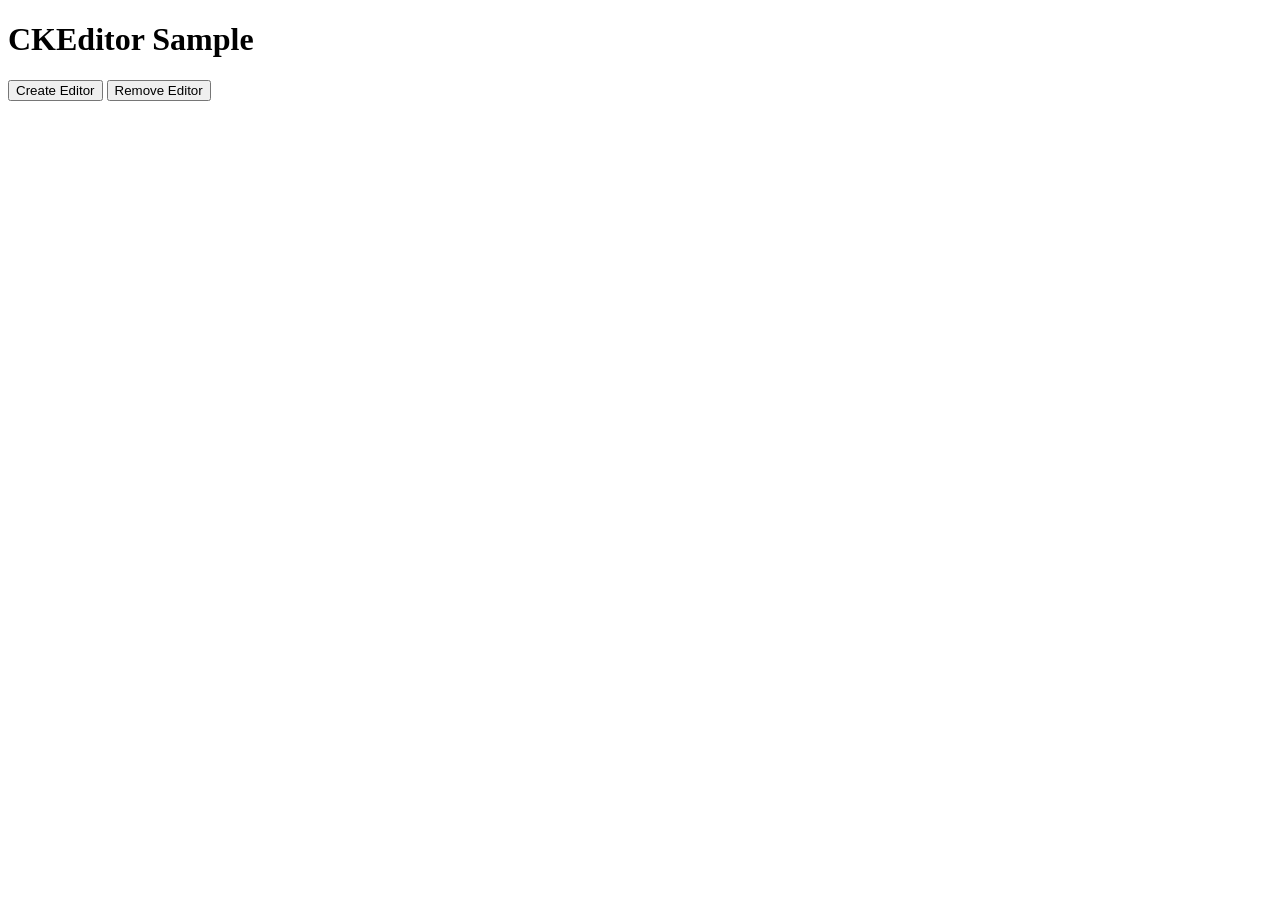
<file: sources/ckeditor/_samples/ajax.html>
<!DOCTYPE html PUBLIC "-//W3C//DTD XHTML 1.0 Transitional//EN" "http://www.w3.org/TR/xhtml1/DTD/xhtml1-transitional.dtd">
<!--
Copyright (c) 2003-2009, CKSource - Frederico Knabben. All rights reserved.
For licensing, see LICENSE.html or http://ckeditor.com/license
-->
<html xmlns="http://www.w3.org/1999/xhtml">
<head>
	<title>Sample - CKEditor</title>
	<meta content="text/html; charset=utf-8" http-equiv="content-type"/>
	<script type="text/javascript" src="../ckeditor.js"></script>
	<script src="sample.js" type="text/javascript"></script>
	<link href="sample.css" rel="stylesheet" type="text/css"/>
	<script id="headscript" type="text/javascript">
	//<![CDATA[

var editor;

function createEditor()
{
	if ( editor )
		return;

	var html = document.getElementById( 'editorcontents' ).innerHTML;

	// Create a new editor inside the <div id="editor">
	editor = CKEDITOR.appendTo( 'editor' );
	editor.setData( html );

	// This sample may break here if the ckeditor_basic.js is used. In such case, the following code should be used instead:
	/*
	if ( editor.setData )
		editor.setData( html );
	else
		CKEDITOR.on( 'loaded', function()
			{
				editor.setData( html );
			});
	*/
}

function removeEditor()
{
	if ( !editor )
		return;

	// Retrieve the editor contents. In an Ajax application, this data would be
	// sent to the server or used in any other way.
	document.getElementById( 'editorcontents' ).innerHTML = editor.getData();
	document.getElementById( 'contents' ).style.display = '';

	// Destroy the editor.
	editor.destroy();
	editor = null;
}

	//]]>
	</script>
</head>
<body>
	<h1>
		CKEditor Sample
	</h1>
	<!-- This <div> holds alert messages to be display in the sample page. -->
	<div id="alerts">
		<noscript>
			<p>
				<strong>CKEditor requires JavaScript to run</strong>. In a browser with no JavaScript
				support, like yours, you should still see the contents (HTML data) and you should
				be able to edit it normally, without a rich editor interface.
			</p>
		</noscript>
	</div>
	<!-- This <fieldset> holds the HTML that you will usually find in your
	     pages. -->
	<p>
			<input onclick="createEditor();" type="button" value="Create Editor"/>
			<input onclick="removeEditor();" type="button" value="Remove Editor"/>
		</p>
		<div id="editor">
		</div>
		<div id="contents" style="display: none">
			<p>Edited Contents:</p>
			<div id="editorcontents"/>
		</div>
	<div id="footer">
		<hr/>
		<p>
			CKEditor - The text editor for Internet - <a href="http://ckeditor.com/" shape="rect">http://ckeditor.com</a>
		</p>
		<p id="copy">
			Copyright © 2003-2009, <a href="http://cksource.com/" shape="rect">CKSource</a> - Frederico Knabben. All rights reserved.
		</p>
	</div>
</body>
</html>
</file>
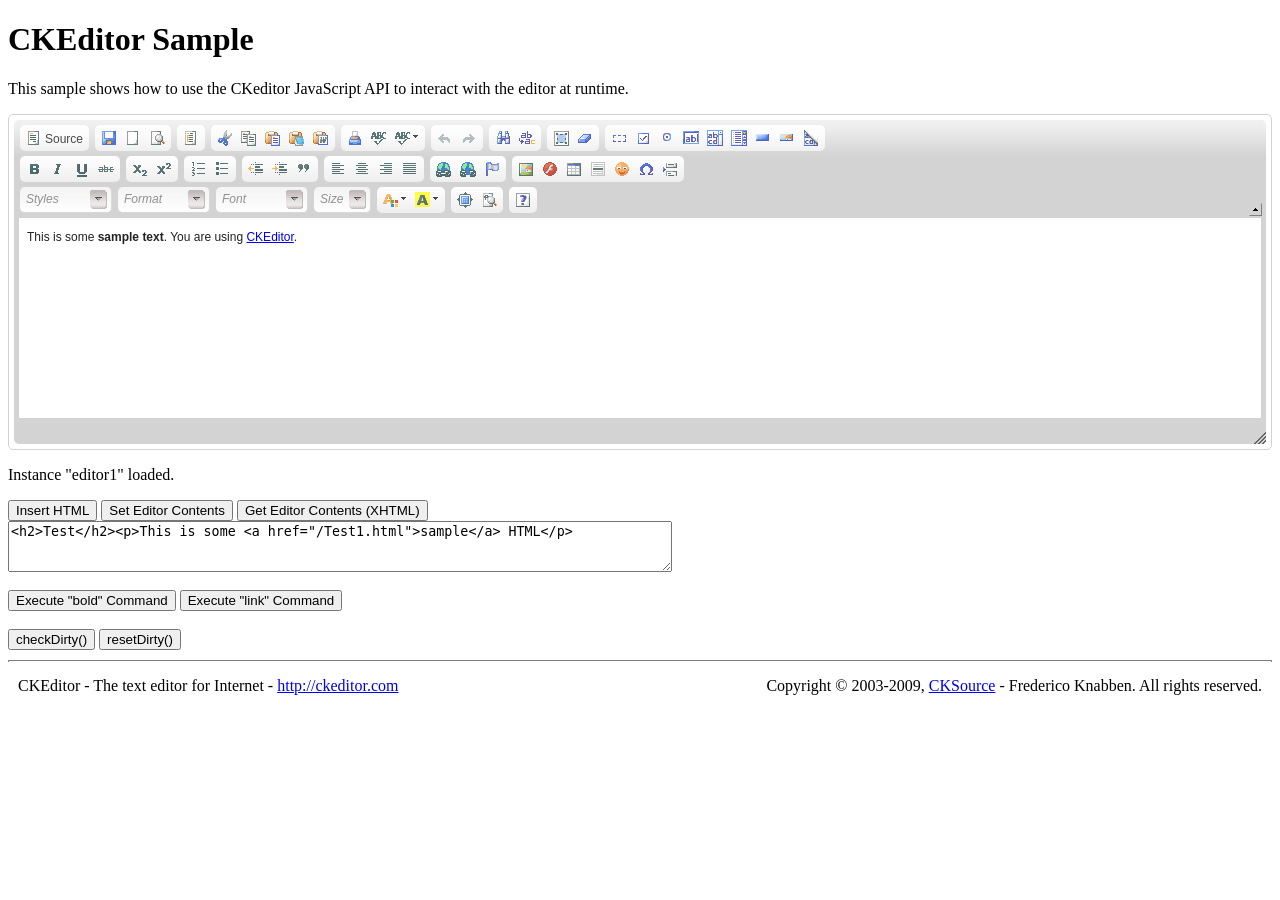
<file: sources/ckeditor/_samples/api.html>
<!DOCTYPE html PUBLIC "-//W3C//DTD XHTML 1.0 Transitional//EN" "http://www.w3.org/TR/xhtml1/DTD/xhtml1-transitional.dtd">
<!--
Copyright (c) 2003-2009, CKSource - Frederico Knabben. All rights reserved.
For licensing, see LICENSE.html or http://ckeditor.com/license
-->
<html xmlns="http://www.w3.org/1999/xhtml">
<head>
	<title>Sample - CKEditor</title>
	<meta content="text/html; charset=utf-8" http-equiv="content-type"/>
	<script type="text/javascript" src="../ckeditor.js"></script>
	<script src="sample.js" type="text/javascript"></script>
	<link href="sample.css" rel="stylesheet" type="text/css"/>
	<script id="headscript" type="text/javascript">
	//<![CDATA[

// The instanceReady event is fired when an instance of CKEditor has finished
// its initialization.
CKEDITOR.on( 'instanceReady', function( ev )
	{
		// Show the editor name and description in the browser status bar.
		document.getElementById('eMessage').innerHTML = '<p>Instance "' + ev.editor.name + '" loaded.<\/p>' ;

		// Show this sample buttons.
		document.getElementById('eButtons').style.visibility = '' ;
	});

function InsertHTML()
{
	// Get the editor instance that we want to interact with.
	var oEditor = CKEDITOR.instances.editor1 ;
	var value = document.getElementById( 'plainArea' ).value ;

	// Check the active editing mode.
	if (oEditor.mode == 'wysiwyg' )
	{
		// Insert the desired HTML.
		oEditor.insertHtml( value ) ;
	}
	else
		alert( 'You must be on WYSIWYG mode!' ) ;
}

function SetContents()
{
	// Get the editor instance that we want to interact with.
	var oEditor = CKEDITOR.instances.editor1 ;
	var value = document.getElementById( 'plainArea' ).value ;

	// Set the editor contents (replace the actual one).
	oEditor.setData( value ) ;
}

function GetContents()
{
	// Get the editor instance that we want to interact with.
	var oEditor = CKEDITOR.instances.editor1 ;

	// Get the editor contents
	alert( oEditor.getData() ) ;
}

function ExecuteCommand( commandName )
{
	// Get the editor instance that we want to interact with.
	var oEditor = CKEDITOR.instances.editor1 ;

	// Check the active editing mode.
	if (oEditor.mode == 'wysiwyg' )
	{
		// Execute the command.
		oEditor.execCommand( commandName ) ;
	}
	else
		alert( 'You must be on WYSIWYG mode!' ) ;
}

function CheckDirty()
{
	// Get the editor instance that we want to interact with.
	var oEditor = CKEDITOR.instances.editor1 ;
	alert( oEditor.checkDirty() ) ;
}

function ResetDirty()
{
	// Get the editor instance that we want to interact with.
	var oEditor = CKEDITOR.instances.editor1 ;
	oEditor.resetDirty() ;
	alert( 'The "IsDirty" status has been reset' ) ;
}

	//]]>
	</script>
</head>
<body>
	<h1>
		CKEditor Sample
	</h1>
	<!-- This <div> holds alert messages to be display in the sample page. -->
	<div id="alerts">
		<noscript>
			<p>
				<strong>CKEditor requires JavaScript to run</strong>. In a browser with no JavaScript
				support, like yours, you should still see the contents (HTML data) and you should
				be able to edit it normally, without a rich editor interface.
			</p>
		</noscript>
	</div>
	<!-- This <fieldset> holds the HTML that you will usually find in your
	     pages. -->
	<form action="sample_posteddata.php" method="post">
		<p>
		This sample shows how to use the CKeditor JavaScript API to interact with the editor
		at runtime.</p>
		<textarea cols="80" id="editor1" name="editor1" rows="10">&lt;p&gt;This is some &lt;strong&gt;sample text&lt;/strong&gt;. You are using &lt;a href="http://www.fckeditor.net/"&gt;CKEditor&lt;/a&gt;.&lt;/p&gt;</textarea>
		<script type="text/javascript">
		//<![CDATA[
			// Replace the <textarea id="editor1"> with an CKEditor instance.
			var editor = CKEDITOR.replace( 'editor1');
		//]]>
		</script>
		<div id="eMessage">

		</div>
		<div id="eButtons" style="visibility: hidden">
			<input onclick="InsertHTML();" type="button" value="Insert HTML"/>
			<input onclick="SetContents();" type="button" value="Set Editor Contents"/>
			<input onclick="GetContents();" type="button" value="Get Editor Contents (XHTML)"/>
			<br/>
			<textarea cols="80" id="plainArea" rows="3">&lt;h2&gt;Test&lt;/h2&gt;&lt;p&gt;This is some &lt;a href="/Test1.html"&gt;sample&lt;/a&gt; HTML&lt;/p&gt;</textarea>
			<br/>
			<br/>
			<input onclick="ExecuteCommand('bold');" type="button" value="Execute &quot;bold&quot; Command"/>
			<input onclick="ExecuteCommand('link');" type="button" value="Execute &quot;link&quot; Command"/>
		<br/>
		<br/>
		<input onclick="CheckDirty();" type="button" value="checkDirty()"/>
		<input onclick="ResetDirty();" type="button" value="resetDirty()"/>
		</div>
		</form>
	<div id="footer">
		<hr/>
		<p>
			CKEditor - The text editor for Internet - <a href="http://ckeditor.com/" shape="rect">http://ckeditor.com</a>
		</p>
		<p id="copy">
			Copyright © 2003-2009, <a href="http://cksource.com/" shape="rect">CKSource</a> - Frederico Knabben. All rights reserved.
		</p>
	</div>
</body>
</html>
</file>
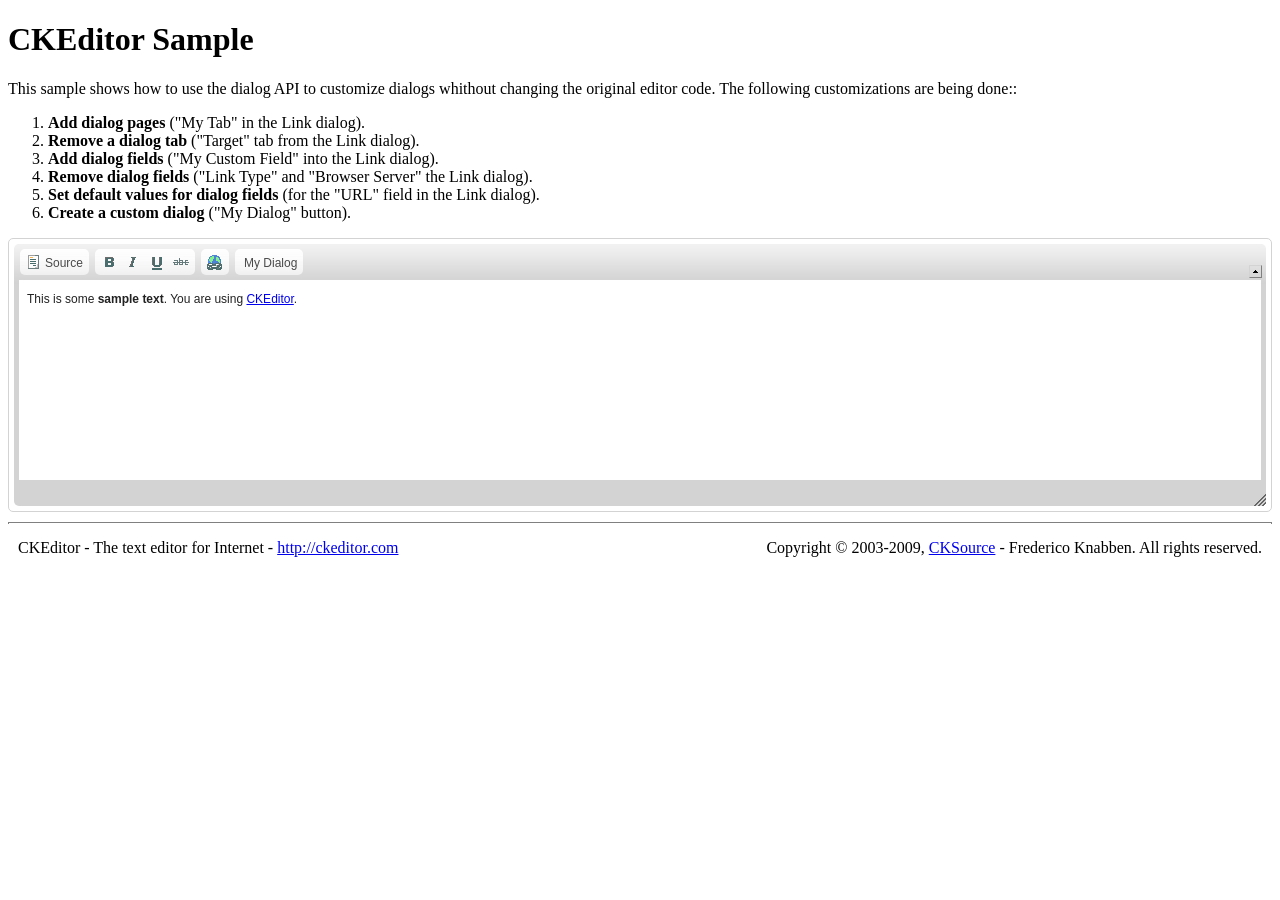
<file: sources/ckeditor/_samples/api_dialog.html>
<!DOCTYPE html PUBLIC "-//W3C//DTD XHTML 1.0 Transitional//EN" "http://www.w3.org/TR/xhtml1/DTD/xhtml1-transitional.dtd">
<!--
Copyright (c) 2003-2009, CKSource - Frederico Knabben. All rights reserved.
For licensing, see LICENSE.html or http://ckeditor.com/license
-->
<html xmlns="http://www.w3.org/1999/xhtml">
<head>
	<title>Sample - CKEditor</title>
	<meta content="text/html; charset=utf-8" http-equiv="content-type"/>
	<script type="text/javascript" src="../ckeditor.js"></script>
	<script src="sample.js" type="text/javascript"></script>
	<link href="sample.css" rel="stylesheet" type="text/css"/>
	<style id="styles" type="text/css">

.cke_button_myDialogCmd .cke_icon
{
	display : none !important;
}

.cke_button_myDialogCmd .cke_label
{
	display : inline !important;
}

	</style>
	<script id="headscript" type="text/javascript">
	//<![CDATA[

// When opening a dialog, its "definition" is created for it, for
// each editor instance. The "dialogDefinition" event is then
// fired. We should use this event to make customizations to the
// definition of existing dialogs.
CKEDITOR.on( 'dialogDefinition', function( ev )
	{
		// Take the dialog name and its definition from the event
		// data.
		var dialogName = ev.data.name;
		var dialogDefinition = ev.data.definition;

		// Check if the definition is from the dialog we're
		// interested on (the "Link" dialog).
		if ( dialogName == 'link' )
		{
			// Get a reference to the "Link Info" tab.
			var infoTab = dialogDefinition.getContents( 'info' );

			// Add a text field to the "info" tab.
			infoTab.add( {
					type : 'text',
					label : 'My Custom Field',
					id : 'customField',
					'default' : 'Sample!',
					validate : function()
					{
						if ( /\d/.test( this.getValue() ) )
							return 'My Custom Field must not contain digits';
					}
				});

			// Remove the "Link Type" combo and the "Browser
			// Server" button from the "info" tab.
			infoTab.remove( 'linkType' );
			infoTab.remove( 'browse' );

			// Set the default value for the URL field.
			var urlField = infoTab.get( 'url' );
			urlField['default'] = 'www.example.com';

			// Remove the "Target" tab from the "Link" dialog.
			dialogDefinition.removeContents( 'target' );

			// Add a new tab to the "Link" dialog.
			dialogDefinition.addContents({
				id : 'customTab',
				label : 'My Tab',
				accessKey : 'M',
				elements : [
					{
						id : 'myField1',
						type : 'text',
						label : 'My Text Field'
					},
					{
						id : 'myField2',
						type : 'text',
						label : 'Another Text Field'
					}
				]
			});
		}
	});

	//]]>
	</script>
</head>
<body>
	<h1>
		CKEditor Sample
	</h1>
	<!-- This <div> holds alert messages to be display in the sample page. -->
	<div id="alerts">
		<noscript>
			<p>
				<strong>CKEditor requires JavaScript to run</strong>. In a browser with no JavaScript
				support, like yours, you should still see the contents (HTML data) and you should
				be able to edit it normally, without a rich editor interface.
			</p>
		</noscript>
	</div>
	<!-- This <fieldset> holds the HTML that you will usually find in your
	     pages. -->
	<p>
			This sample shows how to use the dialog API to customize dialogs whithout changing
			the original editor code. The following customizations are being done::</p>
		<ol>
			<li><strong>Add dialog pages</strong> ("My Tab" in the Link dialog).</li>
			<li><strong>Remove a dialog tab</strong> ("Target" tab from the Link dialog).</li>
			<li><strong>Add dialog fields</strong> ("My Custom Field" into the Link dialog).</li>
			<li><strong>Remove dialog fields</strong> ("Link Type" and "Browser Server" the Link dialog).</li>
			<li><strong>Set default values for dialog fields</strong> (for the "URL" field in the
				Link dialog). </li>
			<li><strong>Create a custom dialog</strong> ("My Dialog" button).</li>
		</ol>
		<textarea cols="80" id="editor1" name="editor1" rows="10">&lt;p&gt;This is some &lt;strong&gt;sample text&lt;/strong&gt;. You are using &lt;a href="http://www.fckeditor.net/"&gt;CKEditor&lt;/a&gt;.&lt;/p&gt;</textarea>
		<script type="text/javascript">
		//<![CDATA[
			// Replace the <textarea id="editor1"> with an CKEditor instance.
			var editor = CKEDITOR.replace( 'editor1',
				{
					// Defines a simpler toolbar to be used in this sample.
					// Note that we have added out "MyButton" button here.
					toolbar : [ [ 'Source', '-', 'Bold', 'Italic', 'Underline', 'Strike','-','Link', '-', 'MyButton' ] ]
				});

			// Listen for the "pluginsLoaded" event, so we are sure that the
			// "dialog" plugin has been loaded and we are able to do our
			// customizations.
			editor.on( 'pluginsLoaded', function( ev )
				{
					// If our custom dialog has not been registered, do that now.
					if ( !CKEDITOR.dialog.exists( 'myDialog' ) )
					{
						// We need to do the following trick to find out the dialog
						// definition file URL path. In the real world, you would simply
						// point to an absolute path directly, like "/mydir/mydialog.js".
						var href = document.location.href.split( '/' );
						href.pop();
						href.push( 'api_dialog', 'my_dialog.js' );
						href = href.join( '/' );

						// Finally, register the dialog.
						CKEDITOR.dialog.add( 'myDialog', href );
					}

					// Register the command used to open the dialog.
					editor.addCommand( 'myDialogCmd', new CKEDITOR.dialogCommand( 'myDialog' ) );

					// Add the a custom toolbar buttons, which fires the above
					// command..
					editor.ui.addButton( 'MyButton',
						{
							label : 'My Dialog',
							command : 'myDialogCmd'
						} );
				});
		//]]>
		</script>
	<div id="footer">
		<hr/>
		<p>
			CKEditor - The text editor for Internet - <a href="http://ckeditor.com/" shape="rect">http://ckeditor.com</a>
		</p>
		<p id="copy">
			Copyright © 2003-2009, <a href="http://cksource.com/" shape="rect">CKSource</a> - Frederico Knabben. All rights reserved.
		</p>
	</div>
</body>
</html>
</file>
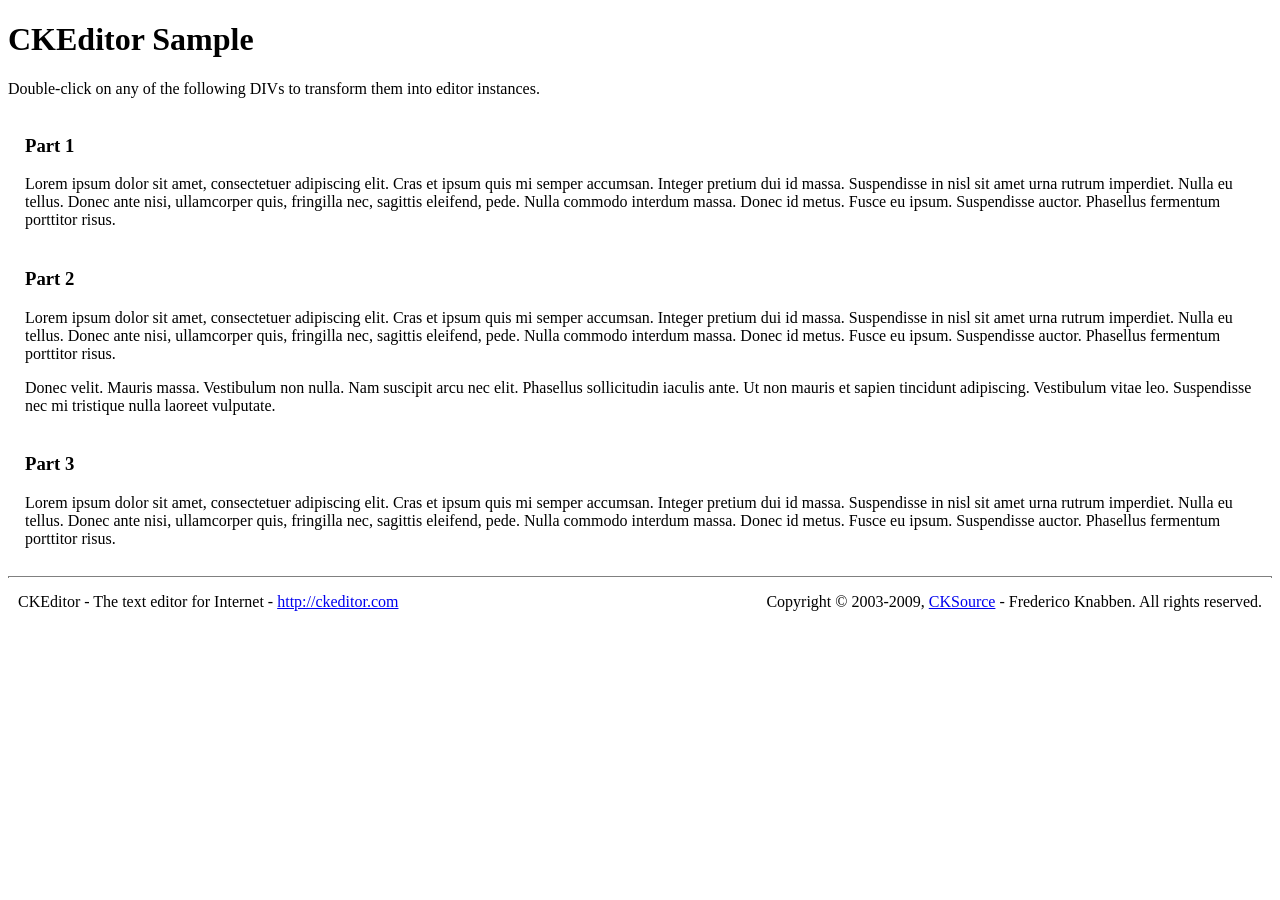
<file: sources/ckeditor/_samples/divreplace.html>
<!DOCTYPE html PUBLIC "-//W3C//DTD XHTML 1.0 Transitional//EN" "http://www.w3.org/TR/xhtml1/DTD/xhtml1-transitional.dtd">
<!--
Copyright (c) 2003-2009, CKSource - Frederico Knabben. All rights reserved.
For licensing, see LICENSE.html or http://ckeditor.com/license
-->
<html xmlns="http://www.w3.org/1999/xhtml">
<head>
	<title>Sample - CKEditor</title>
	<meta content="text/html; charset=utf-8" http-equiv="content-type"/>
	<script type="text/javascript" src="../ckeditor.js"></script>
	<script src="sample.js" type="text/javascript"></script>
	<link href="sample.css" rel="stylesheet" type="text/css"/>
	<style id="styles" type="text/css">

		div.editable
		{
			border: solid 2px Transparent;
			padding-left: 15px;
			padding-right: 15px;
		}

		div.editable:hover
		{
			border-color: black;
		}

	</style>
	<script id="headscript" type="text/javascript">
	//<![CDATA[

// Uncomment the following code to test the "Timeout Loading Method".
// CKEDITOR.loadFullCoreTimeout = 5;

window.onload = function()
{
	// Listen to the double click event.
	if ( window.addEventListener )
		document.body.addEventListener( 'dblclick', onDoubleClick, false );
	else if ( window.attachEvent )
		document.body.attachEvent( 'ondblclick', onDoubleClick );

};

function onDoubleClick( ev )
{
	// Get the element which fired the event. This is not necessarily the
	// element to which the event has been attached.
	var element = ev.target || ev.srcElement;

	// Find out the div that holds this element.
	element = element.parentNode;

	if ( element.nodeName.toLowerCase() == 'div'
		 && ( element.className.indexOf( 'editable' ) != -1 ) )
		replaceDiv( element );
}

var editor;

function replaceDiv( div )
{
	if ( editor )
		editor.destroy();

	editor = CKEDITOR.replace( div );
}

	//]]>
	</script>
</head>
<body>
	<h1>
		CKEditor Sample
	</h1>
	<!-- This <div> holds alert messages to be display in the sample page. -->
	<div id="alerts">
		<noscript>
			<p>
				<strong>CKEditor requires JavaScript to run</strong>. In a browser with no JavaScript
				support, like yours, you should still see the contents (HTML data) and you should
				be able to edit it normally, without a rich editor interface.
			</p>
		</noscript>
	</div>
	<!-- This <fieldset> holds the HTML that you will usually find in your
	     pages. -->
	<p>
			Double-click on any of the following DIVs to transform them into editor instances.</p>
		<div class="editable">
			<h3>
				Part 1</h3>
			<p>
				Lorem ipsum dolor sit amet, consectetuer adipiscing elit. Cras et ipsum quis mi
				semper accumsan. Integer pretium dui id massa. Suspendisse in nisl sit amet urna
				rutrum imperdiet. Nulla eu tellus. Donec ante nisi, ullamcorper quis, fringilla
				nec, sagittis eleifend, pede. Nulla commodo interdum massa. Donec id metus. Fusce
				eu ipsum. Suspendisse auctor. Phasellus fermentum porttitor risus.
			</p>
		</div>
		<div class="editable">
			<h3>
				Part 2</h3>
			<p>
				Lorem ipsum dolor sit amet, consectetuer adipiscing elit. Cras et ipsum quis mi
				semper accumsan. Integer pretium dui id massa. Suspendisse in nisl sit amet urna
				rutrum imperdiet. Nulla eu tellus. Donec ante nisi, ullamcorper quis, fringilla
				nec, sagittis eleifend, pede. Nulla commodo interdum massa. Donec id metus. Fusce
				eu ipsum. Suspendisse auctor. Phasellus fermentum porttitor risus.
			</p>
			<p>
				Donec velit. Mauris massa. Vestibulum non nulla. Nam suscipit arcu nec elit. Phasellus
				sollicitudin iaculis ante. Ut non mauris et sapien tincidunt adipiscing. Vestibulum
				vitae leo. Suspendisse nec mi tristique nulla laoreet vulputate.
			</p>
		</div>
		<div class="editable">
			<h3>
				Part 3</h3>
			<p>
				Lorem ipsum dolor sit amet, consectetuer adipiscing elit. Cras et ipsum quis mi
				semper accumsan. Integer pretium dui id massa. Suspendisse in nisl sit amet urna
				rutrum imperdiet. Nulla eu tellus. Donec ante nisi, ullamcorper quis, fringilla
				nec, sagittis eleifend, pede. Nulla commodo interdum massa. Donec id metus. Fusce
				eu ipsum. Suspendisse auctor. Phasellus fermentum porttitor risus.
			</p>
		</div>
	<div id="footer">
		<hr/>
		<p>
			CKEditor - The text editor for Internet - <a href="http://ckeditor.com/" shape="rect">http://ckeditor.com</a>
		</p>
		<p id="copy">
			Copyright © 2003-2009, <a href="http://cksource.com/" shape="rect">CKSource</a> - Frederico Knabben. All rights reserved.
		</p>
	</div>
</body>
</html>
</file>
<file: sources/ckeditor/_samples/sample.css>
/*
Copyright (c) 2003-2009, CKSource - Frederico Knabben. All rights reserved.
For licensing, see LICENSE.html or http://ckeditor.com/license
*/

fieldset
{
	margin: 0;
	padding: 10px;
}

form
{
	margin: 0;
	padding: 0;
}

pre
{
	background-color: #F7F7F7;
	border: 1px solid #D7D7D7;
	overflow: auto;
	margin: 0;
	padding: 0.25em;
}

#alerts
{
	color: Red;
}

#footer hr
{
	margin: 10px 0 15px 0;
	height: 1px;
	border: solid 1px gray;
	border-bottom: none;
}

#footer p
{
	margin: 0 10px 10px 10px;
	float: left;
}

#footer #copy
{
	float: right;
}

#outputSample
{
	width: 100%;
	table-layout: fixed;
}

#outputSample thead th
{
	color: #dddddd;
	background-color: #999999;
	padding: 4px;
	white-space: nowrap;
}

#outputSample tbody th
{
	vertical-align: top;
	text-align: left;
}

#outputSample pre
{
	margin: 0;
	padding: 0;
	white-space: pre; /* CSS2 */
	white-space: -moz-pre-wrap; /* Mozilla*/
	white-space: -o-pre-wrap; /* Opera 7 */
	white-space: pre-wrap; /* CSS 2.1 */
	white-space: pre-line; /* CSS 3 (and 2.1 as well, actually) */
	word-wrap: break-word; /* IE */
}
</file>
<file: rain/tpl/style.css>
/* CSS Document */

body{ margin:0px; color:#333; font: 13px Helvetica; background:#eee;}
a{ color: #333; }
a:hover{ color: #999; }
img{border:0px;}

#logo{width:100%;height:80px;background:url('img/top.gif') repeat-x #666;}
#content{ height: 100%;padding:20px; }
#footer{background: url('img/bottom.gif') repeat-x;color:#ccff00; padding:15px; text-align:center;}
#footer a{color:#ccff00;}

.layout{background:#fff;border: 1px solid #ccc; padding:20px;margin-bottom:30px;}
code{ display:block;font:12px monospace; background: #e9ffe9;padding: 15px; border: solid 1px #ccddcc; margin-bottom:10px;}
tt{ display:block; font:12px monospace; background: #f6fdfd; padding: 15px; border: solid 1px #ccdddd; margin-bottom:0 0 10px 0; }

.color1{background:#eeeeff;}
.color2{background:#ddddee;}
</file>
